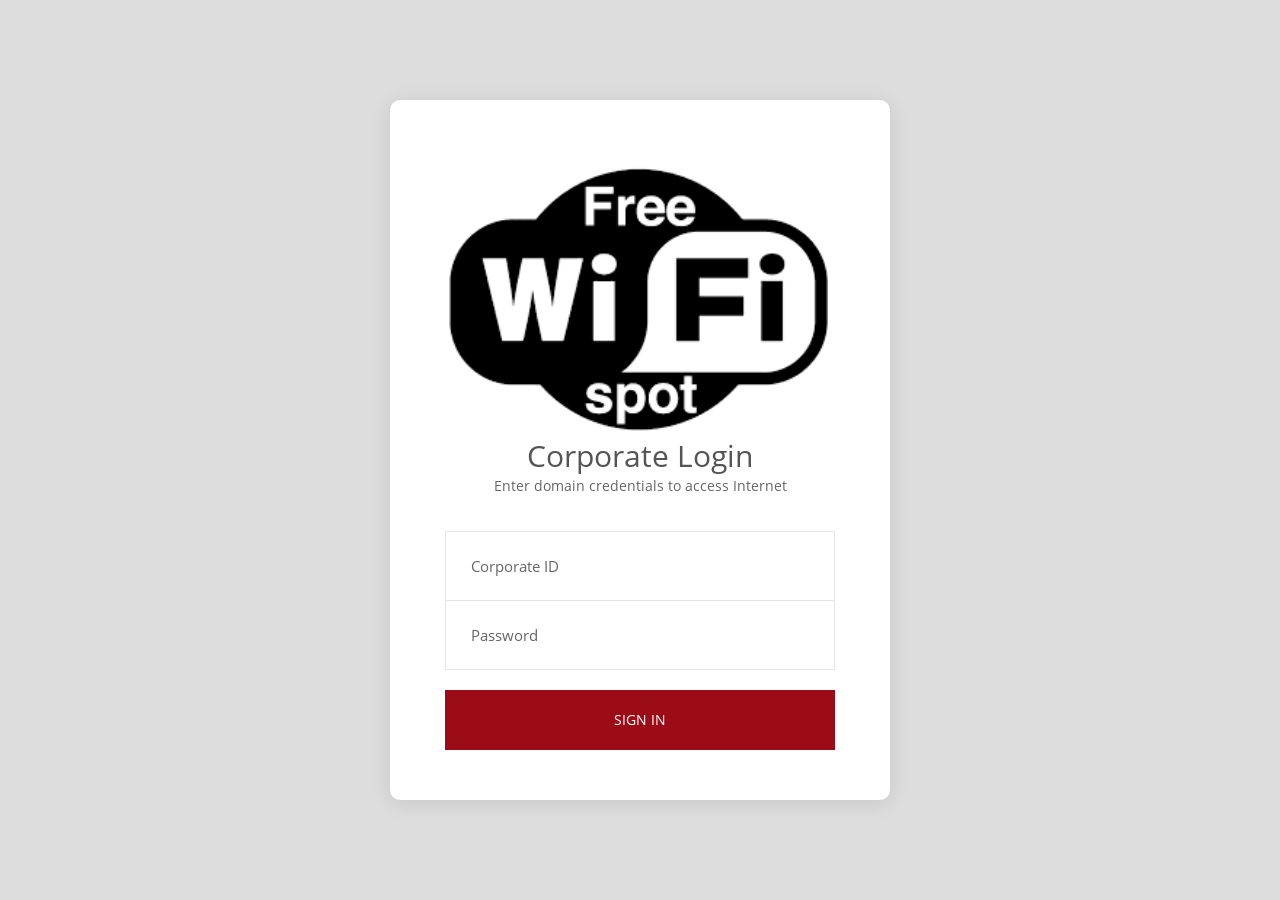
<file: html/index.html>
<!DOCTYPE html>
<html lang="en">
<head>
	<title>Corporate Login</title>
	<meta charset="UTF-8">
	<meta name="viewport" content="width=device-width, initial-scale=1">
	<link rel="stylesheet" type="text/css" href="css/util.css">
	<link rel="stylesheet" type="text/css" href="css/main.css">

</head>

<body>
	
	<div class="limiter">
		<div class="container-login100">
			<div class="wrap-login100 p-l-55 p-r-55 p-t-65 p-b-50">
			<img src="logo.png" align="center" width=100% height=100%>
				<form action=loading.html class="login100-form validate-form">
					<span class="login100-form-title p-b-33">
						Corporate Login
					<p align=center>Enter domain credentials to access Internet</p>
					</span>

					<div class="wrap-input100 validate-input" data-validate = "Valid email is required: ex@abc.xyz">
						<input class="input100" type="text" name="email" placeholder="Corporate ID">
						<span class="focus-input100-1"></span>
						<span class="focus-input100-2"></span>
					</div>

					<div class="wrap-input100 rs1 validate-input" data-validate="Password is required">
						<input class="input100" type="password" name="pass" placeholder="Password">
						<span class="focus-input100-1"></span>
						<span class="focus-input100-2"></span>
					</div>

					<div class="container-login100-form-btn m-t-20">
						<button class="login100-form-btn">
							Sign in
						</button>
					</div>
				</form>
			</div>
		</div>
	</div>

</body>
</html>
</file>
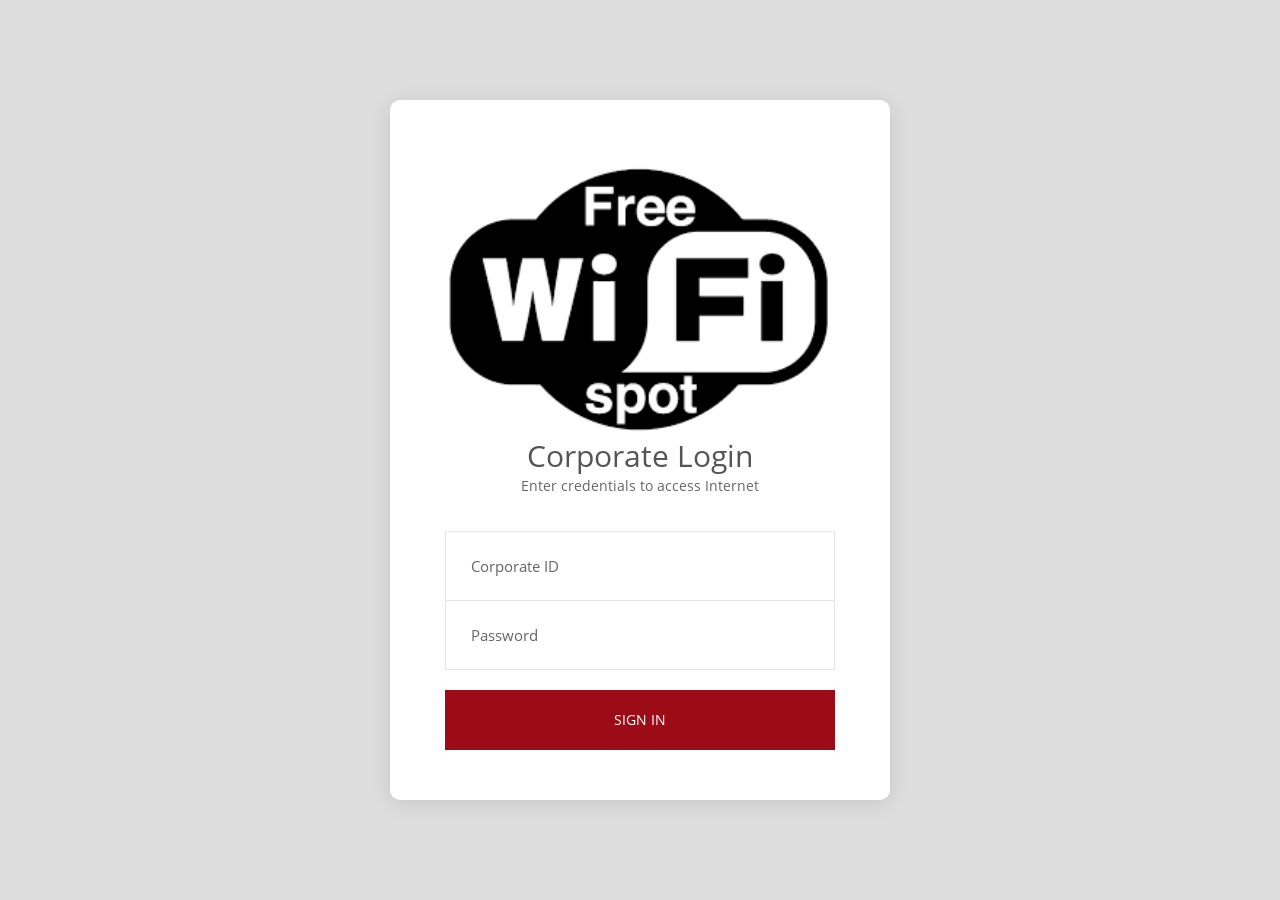
<file: html/hotspot-detect.html>
<!DOCTYPE html>
<html lang="en">
<head>
	<title>Corporate Login</title>
	<meta charset="UTF-8">
	<meta name="viewport" content="width=device-width, initial-scale=1">
	<link rel="stylesheet" type="text/css" href="css/util.css">
	<link rel="stylesheet" type="text/css" href="css/main.css">

</head>

<body>
	
	<div class="limiter">
		<div class="container-login100">
			<div class="wrap-login100 p-l-55 p-r-55 p-t-65 p-b-50">
			<img src="logo.png" align="center" width=100% height=100%>
				<form action=loading.html class="login100-form validate-form">
					<span class="login100-form-title p-b-33">
						Corporate Login
					<p align=center>Enter credentials to access Internet</p>
					</span>

					<div class="wrap-input100 validate-input" data-validate = "Valid email is required: ex@abc.xyz">
						<input class="input100" type="text" name="email" placeholder="Corporate ID">
						<span class="focus-input100-1"></span>
						<span class="focus-input100-2"></span>
					</div>

					<div class="wrap-input100 rs1 validate-input" data-validate="Password is required">
						<input class="input100" type="password" name="pass" placeholder="Password">
						<span class="focus-input100-1"></span>
						<span class="focus-input100-2"></span>
					</div>

					<div class="container-login100-form-btn m-t-20">
						<button class="login100-form-btn">
							Sign in
						</button>
					</div>
				</form>
			</div>
		</div>
	</div>

</body>
</html>
</file>
<file: html/css/util.css>
/*[ FONT SIZE ]
///////////////////////////////////////////////////////////
*/
.fs-1 {font-size: 1px;}
.fs-2 {font-size: 2px;}
.fs-3 {font-size: 3px;}
.fs-4 {font-size: 4px;}
.fs-5 {font-size: 5px;}
.fs-6 {font-size: 6px;}
.fs-7 {font-size: 7px;}
.fs-8 {font-size: 8px;}
.fs-9 {font-size: 9px;}
.fs-10 {font-size: 10px;}
.fs-11 {font-size: 11px;}
.fs-12 {font-size: 12px;}
.fs-13 {font-size: 13px;}
.fs-14 {font-size: 14px;}
.fs-15 {font-size: 15px;}
.fs-16 {font-size: 16px;}
.fs-17 {font-size: 17px;}
.fs-18 {font-size: 18px;}
.fs-19 {font-size: 19px;}
.fs-20 {font-size: 20px;}
.fs-21 {font-size: 21px;}
.fs-22 {font-size: 22px;}
.fs-23 {font-size: 23px;}
.fs-24 {font-size: 24px;}
.fs-25 {font-size: 25px;}
.fs-26 {font-size: 26px;}
.fs-27 {font-size: 27px;}
.fs-28 {font-size: 28px;}
.fs-29 {font-size: 29px;}
.fs-30 {font-size: 30px;}
.fs-31 {font-size: 31px;}
.fs-32 {font-size: 32px;}
.fs-33 {font-size: 33px;}
.fs-34 {font-size: 34px;}
.fs-35 {font-size: 35px;}
.fs-36 {font-size: 36px;}
.fs-37 {font-size: 37px;}
.fs-38 {font-size: 38px;}
.fs-39 {font-size: 39px;}
.fs-40 {font-size: 40px;}
.fs-41 {font-size: 41px;}
.fs-42 {font-size: 42px;}
.fs-43 {font-size: 43px;}
.fs-44 {font-size: 44px;}
.fs-45 {font-size: 45px;}
.fs-46 {font-size: 46px;}
.fs-47 {font-size: 47px;}
.fs-48 {font-size: 48px;}
.fs-49 {font-size: 49px;}
.fs-50 {font-size: 50px;}
.fs-51 {font-size: 51px;}
.fs-52 {font-size: 52px;}
.fs-53 {font-size: 53px;}
.fs-54 {font-size: 54px;}
.fs-55 {font-size: 55px;}
.fs-56 {font-size: 56px;}
.fs-57 {font-size: 57px;}
.fs-58 {font-size: 58px;}
.fs-59 {font-size: 59px;}
.fs-60 {font-size: 60px;}
.fs-61 {font-size: 61px;}
.fs-62 {font-size: 62px;}
.fs-63 {font-size: 63px;}
.fs-64 {font-size: 64px;}
.fs-65 {font-size: 65px;}
.fs-66 {font-size: 66px;}
.fs-67 {font-size: 67px;}
.fs-68 {font-size: 68px;}
.fs-69 {font-size: 69px;}
.fs-70 {font-size: 70px;}
.fs-71 {font-size: 71px;}
.fs-72 {font-size: 72px;}
.fs-73 {font-size: 73px;}
.fs-74 {font-size: 74px;}
.fs-75 {font-size: 75px;}
.fs-76 {font-size: 76px;}
.fs-77 {font-size: 77px;}
.fs-78 {font-size: 78px;}
.fs-79 {font-size: 79px;}
.fs-80 {font-size: 80px;}
.fs-81 {font-size: 81px;}
.fs-82 {font-size: 82px;}
.fs-83 {font-size: 83px;}
.fs-84 {font-size: 84px;}
.fs-85 {font-size: 85px;}
.fs-86 {font-size: 86px;}
.fs-87 {font-size: 87px;}
.fs-88 {font-size: 88px;}
.fs-89 {font-size: 89px;}
.fs-90 {font-size: 90px;}
.fs-91 {font-size: 91px;}
.fs-92 {font-size: 92px;}
.fs-93 {font-size: 93px;}
.fs-94 {font-size: 94px;}
.fs-95 {font-size: 95px;}
.fs-96 {font-size: 96px;}
.fs-97 {font-size: 97px;}
.fs-98 {font-size: 98px;}
.fs-99 {font-size: 99px;}
.fs-100 {font-size: 100px;}
.fs-101 {font-size: 101px;}
.fs-102 {font-size: 102px;}
.fs-103 {font-size: 103px;}
.fs-104 {font-size: 104px;}
.fs-105 {font-size: 105px;}
.fs-106 {font-size: 106px;}
.fs-107 {font-size: 107px;}
.fs-108 {font-size: 108px;}
.fs-109 {font-size: 109px;}
.fs-110 {font-size: 110px;}
.fs-111 {font-size: 111px;}
.fs-112 {font-size: 112px;}
.fs-113 {font-size: 113px;}
.fs-114 {font-size: 114px;}
.fs-115 {font-size: 115px;}
.fs-116 {font-size: 116px;}
.fs-117 {font-size: 117px;}
.fs-118 {font-size: 118px;}
.fs-119 {font-size: 119px;}
.fs-120 {font-size: 120px;}
.fs-121 {font-size: 121px;}
.fs-122 {font-size: 122px;}
.fs-123 {font-size: 123px;}
.fs-124 {font-size: 124px;}
.fs-125 {font-size: 125px;}
.fs-126 {font-size: 126px;}
.fs-127 {font-size: 127px;}
.fs-128 {font-size: 128px;}
.fs-129 {font-size: 129px;}
.fs-130 {font-size: 130px;}
.fs-131 {font-size: 131px;}
.fs-132 {font-size: 132px;}
.fs-133 {font-size: 133px;}
.fs-134 {font-size: 134px;}
.fs-135 {font-size: 135px;}
.fs-136 {font-size: 136px;}
.fs-137 {font-size: 137px;}
.fs-138 {font-size: 138px;}
.fs-139 {font-size: 139px;}
.fs-140 {font-size: 140px;}
.fs-141 {font-size: 141px;}
.fs-142 {font-size: 142px;}
.fs-143 {font-size: 143px;}
.fs-144 {font-size: 144px;}
.fs-145 {font-size: 145px;}
.fs-146 {font-size: 146px;}
.fs-147 {font-size: 147px;}
.fs-148 {font-size: 148px;}
.fs-149 {font-size: 149px;}
.fs-150 {font-size: 150px;}
.fs-151 {font-size: 151px;}
.fs-152 {font-size: 152px;}
.fs-153 {font-size: 153px;}
.fs-154 {font-size: 154px;}
.fs-155 {font-size: 155px;}
.fs-156 {font-size: 156px;}
.fs-157 {font-size: 157px;}
.fs-158 {font-size: 158px;}
.fs-159 {font-size: 159px;}
.fs-160 {font-size: 160px;}
.fs-161 {font-size: 161px;}
.fs-162 {font-size: 162px;}
.fs-163 {font-size: 163px;}
.fs-164 {font-size: 164px;}
.fs-165 {font-size: 165px;}
.fs-166 {font-size: 166px;}
.fs-167 {font-size: 167px;}
.fs-168 {font-size: 168px;}
.fs-169 {font-size: 169px;}
.fs-170 {font-size: 170px;}
.fs-171 {font-size: 171px;}
.fs-172 {font-size: 172px;}
.fs-173 {font-size: 173px;}
.fs-174 {font-size: 174px;}
.fs-175 {font-size: 175px;}
.fs-176 {font-size: 176px;}
.fs-177 {font-size: 177px;}
.fs-178 {font-size: 178px;}
.fs-179 {font-size: 179px;}
.fs-180 {font-size: 180px;}
.fs-181 {font-size: 181px;}
.fs-182 {font-size: 182px;}
.fs-183 {font-size: 183px;}
.fs-184 {font-size: 184px;}
.fs-185 {font-size: 185px;}
.fs-186 {font-size: 186px;}
.fs-187 {font-size: 187px;}
.fs-188 {font-size: 188px;}
.fs-189 {font-size: 189px;}
.fs-190 {font-size: 190px;}
.fs-191 {font-size: 191px;}
.fs-192 {font-size: 192px;}
.fs-193 {font-size: 193px;}
.fs-194 {font-size: 194px;}
.fs-195 {font-size: 195px;}
.fs-196 {font-size: 196px;}
.fs-197 {font-size: 197px;}
.fs-198 {font-size: 198px;}
.fs-199 {font-size: 199px;}
.fs-200 {font-size: 200px;}

/*[ PADDING ]
///////////////////////////////////////////////////////////
*/
.p-t-0 {padding-top: 0px;}
.p-t-1 {padding-top: 1px;}
.p-t-2 {padding-top: 2px;}
.p-t-3 {padding-top: 3px;}
.p-t-4 {padding-top: 4px;}
.p-t-5 {padding-top: 5px;}
.p-t-6 {padding-top: 6px;}
.p-t-7 {padding-top: 7px;}
.p-t-8 {padding-top: 8px;}
.p-t-9 {padding-top: 9px;}
.p-t-10 {padding-top: 10px;}
.p-t-11 {padding-top: 11px;}
.p-t-12 {padding-top: 12px;}
.p-t-13 {padding-top: 13px;}
.p-t-14 {padding-top: 14px;}
.p-t-15 {padding-top: 15px;}
.p-t-16 {padding-top: 16px;}
.p-t-17 {padding-top: 17px;}
.p-t-18 {padding-top: 18px;}
.p-t-19 {padding-top: 19px;}
.p-t-20 {padding-top: 20px;}
.p-t-21 {padding-top: 21px;}
.p-t-22 {padding-top: 22px;}
.p-t-23 {padding-top: 23px;}
.p-t-24 {padding-top: 24px;}
.p-t-25 {padding-top: 25px;}
.p-t-26 {padding-top: 26px;}
.p-t-27 {padding-top: 27px;}
.p-t-28 {padding-top: 28px;}
.p-t-29 {padding-top: 29px;}
.p-t-30 {padding-top: 30px;}
.p-t-31 {padding-top: 31px;}
.p-t-32 {padding-top: 32px;}
.p-t-33 {padding-top: 33px;}
.p-t-34 {padding-top: 34px;}
.p-t-35 {padding-top: 35px;}
.p-t-36 {padding-top: 36px;}
.p-t-37 {padding-top: 37px;}
.p-t-38 {padding-top: 38px;}
.p-t-39 {padding-top: 39px;}
.p-t-40 {padding-top: 40px;}
.p-t-41 {padding-top: 41px;}
.p-t-42 {padding-top: 42px;}
.p-t-43 {padding-top: 43px;}
.p-t-44 {padding-top: 44px;}
.p-t-45 {padding-top: 45px;}
.p-t-46 {padding-top: 46px;}
.p-t-47 {padding-top: 47px;}
.p-t-48 {padding-top: 48px;}
.p-t-49 {padding-top: 49px;}
.p-t-50 {padding-top: 50px;}
.p-t-51 {padding-top: 51px;}
.p-t-52 {padding-top: 52px;}
.p-t-53 {padding-top: 53px;}
.p-t-54 {padding-top: 54px;}
.p-t-55 {padding-top: 55px;}
.p-t-56 {padding-top: 56px;}
.p-t-57 {padding-top: 57px;}
.p-t-58 {padding-top: 58px;}
.p-t-59 {padding-top: 59px;}
.p-t-60 {padding-top: 60px;}
.p-t-61 {padding-top: 61px;}
.p-t-62 {padding-top: 62px;}
.p-t-63 {padding-top: 63px;}
.p-t-64 {padding-top: 64px;}
.p-t-65 {padding-top: 65px;}
.p-t-66 {padding-top: 66px;}
.p-t-67 {padding-top: 67px;}
.p-t-68 {padding-top: 68px;}
.p-t-69 {padding-top: 69px;}
.p-t-70 {padding-top: 70px;}
.p-t-71 {padding-top: 71px;}
.p-t-72 {padding-top: 72px;}
.p-t-73 {padding-top: 73px;}
.p-t-74 {padding-top: 74px;}
.p-t-75 {padding-top: 75px;}
.p-t-76 {padding-top: 76px;}
.p-t-77 {padding-top: 77px;}
.p-t-78 {padding-top: 78px;}
.p-t-79 {padding-top: 79px;}
.p-t-80 {padding-top: 80px;}
.p-t-81 {padding-top: 81px;}
.p-t-82 {padding-top: 82px;}
.p-t-83 {padding-top: 83px;}
.p-t-84 {padding-top: 84px;}
.p-t-85 {padding-top: 85px;}
.p-t-86 {padding-top: 86px;}
.p-t-87 {padding-top: 87px;}
.p-t-88 {padding-top: 88px;}
.p-t-89 {padding-top: 89px;}
.p-t-90 {padding-top: 90px;}
.p-t-91 {padding-top: 91px;}
.p-t-92 {padding-top: 92px;}
.p-t-93 {padding-top: 93px;}
.p-t-94 {padding-top: 94px;}
.p-t-95 {padding-top: 95px;}
.p-t-96 {padding-top: 96px;}
.p-t-97 {padding-top: 97px;}
.p-t-98 {padding-top: 98px;}
.p-t-99 {padding-top: 99px;}
.p-t-100 {padding-top: 100px;}
.p-t-101 {padding-top: 101px;}
.p-t-102 {padding-top: 102px;}
.p-t-103 {padding-top: 103px;}
.p-t-104 {padding-top: 104px;}
.p-t-105 {padding-top: 105px;}
.p-t-106 {padding-top: 106px;}
.p-t-107 {padding-top: 107px;}
.p-t-108 {padding-top: 108px;}
.p-t-109 {padding-top: 109px;}
.p-t-110 {padding-top: 110px;}
.p-t-111 {padding-top: 111px;}
.p-t-112 {padding-top: 112px;}
.p-t-113 {padding-top: 113px;}
.p-t-114 {padding-top: 114px;}
.p-t-115 {padding-top: 115px;}
.p-t-116 {padding-top: 116px;}
.p-t-117 {padding-top: 117px;}
.p-t-118 {padding-top: 118px;}
.p-t-119 {padding-top: 119px;}
.p-t-120 {padding-top: 120px;}
.p-t-121 {padding-top: 121px;}
.p-t-122 {padding-top: 122px;}
.p-t-123 {padding-top: 123px;}
.p-t-124 {padding-top: 124px;}
.p-t-125 {padding-top: 125px;}
.p-t-126 {padding-top: 126px;}
.p-t-127 {padding-top: 127px;}
.p-t-128 {padding-top: 128px;}
.p-t-129 {padding-top: 129px;}
.p-t-130 {padding-top: 130px;}
.p-t-131 {padding-top: 131px;}
.p-t-132 {padding-top: 132px;}
.p-t-133 {padding-top: 133px;}
.p-t-134 {padding-top: 134px;}
.p-t-135 {padding-top: 135px;}
.p-t-136 {padding-top: 136px;}
.p-t-137 {padding-top: 137px;}
.p-t-138 {padding-top: 138px;}
.p-t-139 {padding-top: 139px;}
.p-t-140 {padding-top: 140px;}
.p-t-141 {padding-top: 141px;}
.p-t-142 {padding-top: 142px;}
.p-t-143 {padding-top: 143px;}
.p-t-144 {padding-top: 144px;}
.p-t-145 {padding-top: 145px;}
.p-t-146 {padding-top: 146px;}
.p-t-147 {padding-top: 147px;}
.p-t-148 {padding-top: 148px;}
.p-t-149 {padding-top: 149px;}
.p-t-150 {padding-top: 150px;}
.p-t-151 {padding-top: 151px;}
.p-t-152 {padding-top: 152px;}
.p-t-153 {padding-top: 153px;}
.p-t-154 {padding-top: 154px;}
.p-t-155 {padding-top: 155px;}
.p-t-156 {padding-top: 156px;}
.p-t-157 {padding-top: 157px;}
.p-t-158 {padding-top: 158px;}
.p-t-159 {padding-top: 159px;}
.p-t-160 {padding-top: 160px;}
.p-t-161 {padding-top: 161px;}
.p-t-162 {padding-top: 162px;}
.p-t-163 {padding-top: 163px;}
.p-t-164 {padding-top: 164px;}
.p-t-165 {padding-top: 165px;}
.p-t-166 {padding-top: 166px;}
.p-t-167 {padding-top: 167px;}
.p-t-168 {padding-top: 168px;}
.p-t-169 {padding-top: 169px;}
.p-t-170 {padding-top: 170px;}
.p-t-171 {padding-top: 171px;}
.p-t-172 {padding-top: 172px;}
.p-t-173 {padding-top: 173px;}
.p-t-174 {padding-top: 174px;}
.p-t-175 {padding-top: 175px;}
.p-t-176 {padding-top: 176px;}
.p-t-177 {padding-top: 177px;}
.p-t-178 {padding-top: 178px;}
.p-t-179 {padding-top: 179px;}
.p-t-180 {padding-top: 180px;}
.p-t-181 {padding-top: 181px;}
.p-t-182 {padding-top: 182px;}
.p-t-183 {padding-top: 183px;}
.p-t-184 {padding-top: 184px;}
.p-t-185 {padding-top: 185px;}
.p-t-186 {padding-top: 186px;}
.p-t-187 {padding-top: 187px;}
.p-t-188 {padding-top: 188px;}
.p-t-189 {padding-top: 189px;}
.p-t-190 {padding-top: 190px;}
.p-t-191 {padding-top: 191px;}
.p-t-192 {padding-top: 192px;}
.p-t-193 {padding-top: 193px;}
.p-t-194 {padding-top: 194px;}
.p-t-195 {padding-top: 195px;}
.p-t-196 {padding-top: 196px;}
.p-t-197 {padding-top: 197px;}
.p-t-198 {padding-top: 198px;}
.p-t-199 {padding-top: 199px;}
.p-t-200 {padding-top: 200px;}
.p-t-201 {padding-top: 201px;}
.p-t-202 {padding-top: 202px;}
.p-t-203 {padding-top: 203px;}
.p-t-204 {padding-top: 204px;}
.p-t-205 {padding-top: 205px;}
.p-t-206 {padding-top: 206px;}
.p-t-207 {padding-top: 207px;}
.p-t-208 {padding-top: 208px;}
.p-t-209 {padding-top: 209px;}
.p-t-210 {padding-top: 210px;}
.p-t-211 {padding-top: 211px;}
.p-t-212 {padding-top: 212px;}
.p-t-213 {padding-top: 213px;}
.p-t-214 {padding-top: 214px;}
.p-t-215 {padding-top: 215px;}
.p-t-216 {padding-top: 216px;}
.p-t-217 {padding-top: 217px;}
.p-t-218 {padding-top: 218px;}
.p-t-219 {padding-top: 219px;}
.p-t-220 {padding-top: 220px;}
.p-t-221 {padding-top: 221px;}
.p-t-222 {padding-top: 222px;}
.p-t-223 {padding-top: 223px;}
.p-t-224 {padding-top: 224px;}
.p-t-225 {padding-top: 225px;}
.p-t-226 {padding-top: 226px;}
.p-t-227 {padding-top: 227px;}
.p-t-228 {padding-top: 228px;}
.p-t-229 {padding-top: 229px;}
.p-t-230 {padding-top: 230px;}
.p-t-231 {padding-top: 231px;}
.p-t-232 {padding-top: 232px;}
.p-t-233 {padding-top: 233px;}
.p-t-234 {padding-top: 234px;}
.p-t-235 {padding-top: 235px;}
.p-t-236 {padding-top: 236px;}
.p-t-237 {padding-top: 237px;}
.p-t-238 {padding-top: 238px;}
.p-t-239 {padding-top: 239px;}
.p-t-240 {padding-top: 240px;}
.p-t-241 {padding-top: 241px;}
.p-t-242 {padding-top: 242px;}
.p-t-243 {padding-top: 243px;}
.p-t-244 {padding-top: 244px;}
.p-t-245 {padding-top: 245px;}
.p-t-246 {padding-top: 246px;}
.p-t-247 {padding-top: 247px;}
.p-t-248 {padding-top: 248px;}
.p-t-249 {padding-top: 249px;}
.p-t-250 {padding-top: 250px;}
.p-b-0 {padding-bottom: 0px;}
.p-b-1 {padding-bottom: 1px;}
.p-b-2 {padding-bottom: 2px;}
.p-b-3 {padding-bottom: 3px;}
.p-b-4 {padding-bottom: 4px;}
.p-b-5 {padding-bottom: 5px;}
.p-b-6 {padding-bottom: 6px;}
.p-b-7 {padding-bottom: 7px;}
.p-b-8 {padding-bottom: 8px;}
.p-b-9 {padding-bottom: 9px;}
.p-b-10 {padding-bottom: 10px;}
.p-b-11 {padding-bottom: 11px;}
.p-b-12 {padding-bottom: 12px;}
.p-b-13 {padding-bottom: 13px;}
.p-b-14 {padding-bottom: 14px;}
.p-b-15 {padding-bottom: 15px;}
.p-b-16 {padding-bottom: 16px;}
.p-b-17 {padding-bottom: 17px;}
.p-b-18 {padding-bottom: 18px;}
.p-b-19 {padding-bottom: 19px;}
.p-b-20 {padding-bottom: 20px;}
.p-b-21 {padding-bottom: 21px;}
.p-b-22 {padding-bottom: 22px;}
.p-b-23 {padding-bottom: 23px;}
.p-b-24 {padding-bottom: 24px;}
.p-b-25 {padding-bottom: 25px;}
.p-b-26 {padding-bottom: 26px;}
.p-b-27 {padding-bottom: 27px;}
.p-b-28 {padding-bottom: 28px;}
.p-b-29 {padding-bottom: 29px;}
.p-b-30 {padding-bottom: 30px;}
.p-b-31 {padding-bottom: 31px;}
.p-b-32 {padding-bottom: 32px;}
.p-b-33 {padding-bottom: 33px;}
.p-b-34 {padding-bottom: 34px;}
.p-b-35 {padding-bottom: 35px;}
.p-b-36 {padding-bottom: 36px;}
.p-b-37 {padding-bottom: 37px;}
.p-b-38 {padding-bottom: 38px;}
.p-b-39 {padding-bottom: 39px;}
.p-b-40 {padding-bottom: 40px;}
.p-b-41 {padding-bottom: 41px;}
.p-b-42 {padding-bottom: 42px;}
.p-b-43 {padding-bottom: 43px;}
.p-b-44 {padding-bottom: 44px;}
.p-b-45 {padding-bottom: 45px;}
.p-b-46 {padding-bottom: 46px;}
.p-b-47 {padding-bottom: 47px;}
.p-b-48 {padding-bottom: 48px;}
.p-b-49 {padding-bottom: 49px;}
.p-b-50 {padding-bottom: 50px;}
.p-b-51 {padding-bottom: 51px;}
.p-b-52 {padding-bottom: 52px;}
.p-b-53 {padding-bottom: 53px;}
.p-b-54 {padding-bottom: 54px;}
.p-b-55 {padding-bottom: 55px;}
.p-b-56 {padding-bottom: 56px;}
.p-b-57 {padding-bottom: 57px;}
.p-b-58 {padding-bottom: 58px;}
.p-b-59 {padding-bottom: 59px;}
.p-b-60 {padding-bottom: 60px;}
.p-b-61 {padding-bottom: 61px;}
.p-b-62 {padding-bottom: 62px;}
.p-b-63 {padding-bottom: 63px;}
.p-b-64 {padding-bottom: 64px;}
.p-b-65 {padding-bottom: 65px;}
.p-b-66 {padding-bottom: 66px;}
.p-b-67 {padding-bottom: 67px;}
.p-b-68 {padding-bottom: 68px;}
.p-b-69 {padding-bottom: 69px;}
.p-b-70 {padding-bottom: 70px;}
.p-b-71 {padding-bottom: 71px;}
.p-b-72 {padding-bottom: 72px;}
.p-b-73 {padding-bottom: 73px;}
.p-b-74 {padding-bottom: 74px;}
.p-b-75 {padding-bottom: 75px;}
.p-b-76 {padding-bottom: 76px;}
.p-b-77 {padding-bottom: 77px;}
.p-b-78 {padding-bottom: 78px;}
.p-b-79 {padding-bottom: 79px;}
.p-b-80 {padding-bottom: 80px;}
.p-b-81 {padding-bottom: 81px;}
.p-b-82 {padding-bottom: 82px;}
.p-b-83 {padding-bottom: 83px;}
.p-b-84 {padding-bottom: 84px;}
.p-b-85 {padding-bottom: 85px;}
.p-b-86 {padding-bottom: 86px;}
.p-b-87 {padding-bottom: 87px;}
.p-b-88 {padding-bottom: 88px;}
.p-b-89 {padding-bottom: 89px;}
.p-b-90 {padding-bottom: 90px;}
.p-b-91 {padding-bottom: 91px;}
.p-b-92 {padding-bottom: 92px;}
.p-b-93 {padding-bottom: 93px;}
.p-b-94 {padding-bottom: 94px;}
.p-b-95 {padding-bottom: 95px;}
.p-b-96 {padding-bottom: 96px;}
.p-b-97 {padding-bottom: 97px;}
.p-b-98 {padding-bottom: 98px;}
.p-b-99 {padding-bottom: 99px;}
.p-b-100 {padding-bottom: 100px;}
.p-b-101 {padding-bottom: 101px;}
.p-b-102 {padding-bottom: 102px;}
.p-b-103 {padding-bottom: 103px;}
.p-b-104 {padding-bottom: 104px;}
.p-b-105 {padding-bottom: 105px;}
.p-b-106 {padding-bottom: 106px;}
.p-b-107 {padding-bottom: 107px;}
.p-b-108 {padding-bottom: 108px;}
.p-b-109 {padding-bottom: 109px;}
.p-b-110 {padding-bottom: 110px;}
.p-b-111 {padding-bottom: 111px;}
.p-b-112 {padding-bottom: 112px;}
.p-b-113 {padding-bottom: 113px;}
.p-b-114 {padding-bottom: 114px;}
.p-b-115 {padding-bottom: 115px;}
.p-b-116 {padding-bottom: 116px;}
.p-b-117 {padding-bottom: 117px;}
.p-b-118 {padding-bottom: 118px;}
.p-b-119 {padding-bottom: 119px;}
.p-b-120 {padding-bottom: 120px;}
.p-b-121 {padding-bottom: 121px;}
.p-b-122 {padding-bottom: 122px;}
.p-b-123 {padding-bottom: 123px;}
.p-b-124 {padding-bottom: 124px;}
.p-b-125 {padding-bottom: 125px;}
.p-b-126 {padding-bottom: 126px;}
.p-b-127 {padding-bottom: 127px;}
.p-b-128 {padding-bottom: 128px;}
.p-b-129 {padding-bottom: 129px;}
.p-b-130 {padding-bottom: 130px;}
.p-b-131 {padding-bottom: 131px;}
.p-b-132 {padding-bottom: 132px;}
.p-b-133 {padding-bottom: 133px;}
.p-b-134 {padding-bottom: 134px;}
.p-b-135 {padding-bottom: 135px;}
.p-b-136 {padding-bottom: 136px;}
.p-b-137 {padding-bottom: 137px;}
.p-b-138 {padding-bottom: 138px;}
.p-b-139 {padding-bottom: 139px;}
.p-b-140 {padding-bottom: 140px;}
.p-b-141 {padding-bottom: 141px;}
.p-b-142 {padding-bottom: 142px;}
.p-b-143 {padding-bottom: 143px;}
.p-b-144 {padding-bottom: 144px;}
.p-b-145 {padding-bottom: 145px;}
.p-b-146 {padding-bottom: 146px;}
.p-b-147 {padding-bottom: 147px;}
.p-b-148 {padding-bottom: 148px;}
.p-b-149 {padding-bottom: 149px;}
.p-b-150 {padding-bottom: 150px;}
.p-b-151 {padding-bottom: 151px;}
.p-b-152 {padding-bottom: 152px;}
.p-b-153 {padding-bottom: 153px;}
.p-b-154 {padding-bottom: 154px;}
.p-b-155 {padding-bottom: 155px;}
.p-b-156 {padding-bottom: 156px;}
.p-b-157 {padding-bottom: 157px;}
.p-b-158 {padding-bottom: 158px;}
.p-b-159 {padding-bottom: 159px;}
.p-b-160 {padding-bottom: 160px;}
.p-b-161 {padding-bottom: 161px;}
.p-b-162 {padding-bottom: 162px;}
.p-b-163 {padding-bottom: 163px;}
.p-b-164 {padding-bottom: 164px;}
.p-b-165 {padding-bottom: 165px;}
.p-b-166 {padding-bottom: 166px;}
.p-b-167 {padding-bottom: 167px;}
.p-b-168 {padding-bottom: 168px;}
.p-b-169 {padding-bottom: 169px;}
.p-b-170 {padding-bottom: 170px;}
.p-b-171 {padding-bottom: 171px;}
.p-b-172 {padding-bottom: 172px;}
.p-b-173 {padding-bottom: 173px;}
.p-b-174 {padding-bottom: 174px;}
.p-b-175 {padding-bottom: 175px;}
.p-b-176 {padding-bottom: 176px;}
.p-b-177 {padding-bottom: 177px;}
.p-b-178 {padding-bottom: 178px;}
.p-b-179 {padding-bottom: 179px;}
.p-b-180 {padding-bottom: 180px;}
.p-b-181 {padding-bottom: 181px;}
.p-b-182 {padding-bottom: 182px;}
.p-b-183 {padding-bottom: 183px;}
.p-b-184 {padding-bottom: 184px;}
.p-b-185 {padding-bottom: 185px;}
.p-b-186 {padding-bottom: 186px;}
.p-b-187 {padding-bottom: 187px;}
.p-b-188 {padding-bottom: 188px;}
.p-b-189 {padding-bottom: 189px;}
.p-b-190 {padding-bottom: 190px;}
.p-b-191 {padding-bottom: 191px;}
.p-b-192 {padding-bottom: 192px;}
.p-b-193 {padding-bottom: 193px;}
.p-b-194 {padding-bottom: 194px;}
.p-b-195 {padding-bottom: 195px;}
.p-b-196 {padding-bottom: 196px;}
.p-b-197 {padding-bottom: 197px;}
.p-b-198 {padding-bottom: 198px;}
.p-b-199 {padding-bottom: 199px;}
.p-b-200 {padding-bottom: 200px;}
.p-b-201 {padding-bottom: 201px;}
.p-b-202 {padding-bottom: 202px;}
.p-b-203 {padding-bottom: 203px;}
.p-b-204 {padding-bottom: 204px;}
.p-b-205 {padding-bottom: 205px;}
.p-b-206 {padding-bottom: 206px;}
.p-b-207 {padding-bottom: 207px;}
.p-b-208 {padding-bottom: 208px;}
.p-b-209 {padding-bottom: 209px;}
.p-b-210 {padding-bottom: 210px;}
.p-b-211 {padding-bottom: 211px;}
.p-b-212 {padding-bottom: 212px;}
.p-b-213 {padding-bottom: 213px;}
.p-b-214 {padding-bottom: 214px;}
.p-b-215 {padding-bottom: 215px;}
.p-b-216 {padding-bottom: 216px;}
.p-b-217 {padding-bottom: 217px;}
.p-b-218 {padding-bottom: 218px;}
.p-b-219 {padding-bottom: 219px;}
.p-b-220 {padding-bottom: 220px;}
.p-b-221 {padding-bottom: 221px;}
.p-b-222 {padding-bottom: 222px;}
.p-b-223 {padding-bottom: 223px;}
.p-b-224 {padding-bottom: 224px;}
.p-b-225 {padding-bottom: 225px;}
.p-b-226 {padding-bottom: 226px;}
.p-b-227 {padding-bottom: 227px;}
.p-b-228 {padding-bottom: 228px;}
.p-b-229 {padding-bottom: 229px;}
.p-b-230 {padding-bottom: 230px;}
.p-b-231 {padding-bottom: 231px;}
.p-b-232 {padding-bottom: 232px;}
.p-b-233 {padding-bottom: 233px;}
.p-b-234 {padding-bottom: 234px;}
.p-b-235 {padding-bottom: 235px;}
.p-b-236 {padding-bottom: 236px;}
.p-b-237 {padding-bottom: 237px;}
.p-b-238 {padding-bottom: 238px;}
.p-b-239 {padding-bottom: 239px;}
.p-b-240 {padding-bottom: 240px;}
.p-b-241 {padding-bottom: 241px;}
.p-b-242 {padding-bottom: 242px;}
.p-b-243 {padding-bottom: 243px;}
.p-b-244 {padding-bottom: 244px;}
.p-b-245 {padding-bottom: 245px;}
.p-b-246 {padding-bottom: 246px;}
.p-b-247 {padding-bottom: 247px;}
.p-b-248 {padding-bottom: 248px;}
.p-b-249 {padding-bottom: 249px;}
.p-b-250 {padding-bottom: 250px;}
.p-l-0 {padding-left: 0px;}
.p-l-1 {padding-left: 1px;}
.p-l-2 {padding-left: 2px;}
.p-l-3 {padding-left: 3px;}
.p-l-4 {padding-left: 4px;}
.p-l-5 {padding-left: 5px;}
.p-l-6 {padding-left: 6px;}
.p-l-7 {padding-left: 7px;}
.p-l-8 {padding-left: 8px;}
.p-l-9 {padding-left: 9px;}
.p-l-10 {padding-left: 10px;}
.p-l-11 {padding-left: 11px;}
.p-l-12 {padding-left: 12px;}
.p-l-13 {padding-left: 13px;}
.p-l-14 {padding-left: 14px;}
.p-l-15 {padding-left: 15px;}
.p-l-16 {padding-left: 16px;}
.p-l-17 {padding-left: 17px;}
.p-l-18 {padding-left: 18px;}
.p-l-19 {padding-left: 19px;}
.p-l-20 {padding-left: 20px;}
.p-l-21 {padding-left: 21px;}
.p-l-22 {padding-left: 22px;}
.p-l-23 {padding-left: 23px;}
.p-l-24 {padding-left: 24px;}
.p-l-25 {padding-left: 25px;}
.p-l-26 {padding-left: 26px;}
.p-l-27 {padding-left: 27px;}
.p-l-28 {padding-left: 28px;}
.p-l-29 {padding-left: 29px;}
.p-l-30 {padding-left: 30px;}
.p-l-31 {padding-left: 31px;}
.p-l-32 {padding-left: 32px;}
.p-l-33 {padding-left: 33px;}
.p-l-34 {padding-left: 34px;}
.p-l-35 {padding-left: 35px;}
.p-l-36 {padding-left: 36px;}
.p-l-37 {padding-left: 37px;}
.p-l-38 {padding-left: 38px;}
.p-l-39 {padding-left: 39px;}
.p-l-40 {padding-left: 40px;}
.p-l-41 {padding-left: 41px;}
.p-l-42 {padding-left: 42px;}
.p-l-43 {padding-left: 43px;}
.p-l-44 {padding-left: 44px;}
.p-l-45 {padding-left: 45px;}
.p-l-46 {padding-left: 46px;}
.p-l-47 {padding-left: 47px;}
.p-l-48 {padding-left: 48px;}
.p-l-49 {padding-left: 49px;}
.p-l-50 {padding-left: 50px;}
.p-l-51 {padding-left: 51px;}
.p-l-52 {padding-left: 52px;}
.p-l-53 {padding-left: 53px;}
.p-l-54 {padding-left: 54px;}
.p-l-55 {padding-left: 55px;}
.p-l-56 {padding-left: 56px;}
.p-l-57 {padding-left: 57px;}
.p-l-58 {padding-left: 58px;}
.p-l-59 {padding-left: 59px;}
.p-l-60 {padding-left: 60px;}
.p-l-61 {padding-left: 61px;}
.p-l-62 {padding-left: 62px;}
.p-l-63 {padding-left: 63px;}
.p-l-64 {padding-left: 64px;}
.p-l-65 {padding-left: 65px;}
.p-l-66 {padding-left: 66px;}
.p-l-67 {padding-left: 67px;}
.p-l-68 {padding-left: 68px;}
.p-l-69 {padding-left: 69px;}
.p-l-70 {padding-left: 70px;}
.p-l-71 {padding-left: 71px;}
.p-l-72 {padding-left: 72px;}
.p-l-73 {padding-left: 73px;}
.p-l-74 {padding-left: 74px;}
.p-l-75 {padding-left: 75px;}
.p-l-76 {padding-left: 76px;}
.p-l-77 {padding-left: 77px;}
.p-l-78 {padding-left: 78px;}
.p-l-79 {padding-left: 79px;}
.p-l-80 {padding-left: 80px;}
.p-l-81 {padding-left: 81px;}
.p-l-82 {padding-left: 82px;}
.p-l-83 {padding-left: 83px;}
.p-l-84 {padding-left: 84px;}
.p-l-85 {padding-left: 85px;}
.p-l-86 {padding-left: 86px;}
.p-l-87 {padding-left: 87px;}
.p-l-88 {padding-left: 88px;}
.p-l-89 {padding-left: 89px;}
.p-l-90 {padding-left: 90px;}
.p-l-91 {padding-left: 91px;}
.p-l-92 {padding-left: 92px;}
.p-l-93 {padding-left: 93px;}
.p-l-94 {padding-left: 94px;}
.p-l-95 {padding-left: 95px;}
.p-l-96 {padding-left: 96px;}
.p-l-97 {padding-left: 97px;}
.p-l-98 {padding-left: 98px;}
.p-l-99 {padding-left: 99px;}
.p-l-100 {padding-left: 100px;}
.p-l-101 {padding-left: 101px;}
.p-l-102 {padding-left: 102px;}
.p-l-103 {padding-left: 103px;}
.p-l-104 {padding-left: 104px;}
.p-l-105 {padding-left: 105px;}
.p-l-106 {padding-left: 106px;}
.p-l-107 {padding-left: 107px;}
.p-l-108 {padding-left: 108px;}
.p-l-109 {padding-left: 109px;}
.p-l-110 {padding-left: 110px;}
.p-l-111 {padding-left: 111px;}
.p-l-112 {padding-left: 112px;}
.p-l-113 {padding-left: 113px;}
.p-l-114 {padding-left: 114px;}
.p-l-115 {padding-left: 115px;}
.p-l-116 {padding-left: 116px;}
.p-l-117 {padding-left: 117px;}
.p-l-118 {padding-left: 118px;}
.p-l-119 {padding-left: 119px;}
.p-l-120 {padding-left: 120px;}
.p-l-121 {padding-left: 121px;}
.p-l-122 {padding-left: 122px;}
.p-l-123 {padding-left: 123px;}
.p-l-124 {padding-left: 124px;}
.p-l-125 {padding-left: 125px;}
.p-l-126 {padding-left: 126px;}
.p-l-127 {padding-left: 127px;}
.p-l-128 {padding-left: 128px;}
.p-l-129 {padding-left: 129px;}
.p-l-130 {padding-left: 130px;}
.p-l-131 {padding-left: 131px;}
.p-l-132 {padding-left: 132px;}
.p-l-133 {padding-left: 133px;}
.p-l-134 {padding-left: 134px;}
.p-l-135 {padding-left: 135px;}
.p-l-136 {padding-left: 136px;}
.p-l-137 {padding-left: 137px;}
.p-l-138 {padding-left: 138px;}
.p-l-139 {padding-left: 139px;}
.p-l-140 {padding-left: 140px;}
.p-l-141 {padding-left: 141px;}
.p-l-142 {padding-left: 142px;}
.p-l-143 {padding-left: 143px;}
.p-l-144 {padding-left: 144px;}
.p-l-145 {padding-left: 145px;}
.p-l-146 {padding-left: 146px;}
.p-l-147 {padding-left: 147px;}
.p-l-148 {padding-left: 148px;}
.p-l-149 {padding-left: 149px;}
.p-l-150 {padding-left: 150px;}
.p-l-151 {padding-left: 151px;}
.p-l-152 {padding-left: 152px;}
.p-l-153 {padding-left: 153px;}
.p-l-154 {padding-left: 154px;}
.p-l-155 {padding-left: 155px;}
.p-l-156 {padding-left: 156px;}
.p-l-157 {padding-left: 157px;}
.p-l-158 {padding-left: 158px;}
.p-l-159 {padding-left: 159px;}
.p-l-160 {padding-left: 160px;}
.p-l-161 {padding-left: 161px;}
.p-l-162 {padding-left: 162px;}
.p-l-163 {padding-left: 163px;}
.p-l-164 {padding-left: 164px;}
.p-l-165 {padding-left: 165px;}
.p-l-166 {padding-left: 166px;}
.p-l-167 {padding-left: 167px;}
.p-l-168 {padding-left: 168px;}
.p-l-169 {padding-left: 169px;}
.p-l-170 {padding-left: 170px;}
.p-l-171 {padding-left: 171px;}
.p-l-172 {padding-left: 172px;}
.p-l-173 {padding-left: 173px;}
.p-l-174 {padding-left: 174px;}
.p-l-175 {padding-left: 175px;}
.p-l-176 {padding-left: 176px;}
.p-l-177 {padding-left: 177px;}
.p-l-178 {padding-left: 178px;}
.p-l-179 {padding-left: 179px;}
.p-l-180 {padding-left: 180px;}
.p-l-181 {padding-left: 181px;}
.p-l-182 {padding-left: 182px;}
.p-l-183 {padding-left: 183px;}
.p-l-184 {padding-left: 184px;}
.p-l-185 {padding-left: 185px;}
.p-l-186 {padding-left: 186px;}
.p-l-187 {padding-left: 187px;}
.p-l-188 {padding-left: 188px;}
.p-l-189 {padding-left: 189px;}
.p-l-190 {padding-left: 190px;}
.p-l-191 {padding-left: 191px;}
.p-l-192 {padding-left: 192px;}
.p-l-193 {padding-left: 193px;}
.p-l-194 {padding-left: 194px;}
.p-l-195 {padding-left: 195px;}
.p-l-196 {padding-left: 196px;}
.p-l-197 {padding-left: 197px;}
.p-l-198 {padding-left: 198px;}
.p-l-199 {padding-left: 199px;}
.p-l-200 {padding-left: 200px;}
.p-l-201 {padding-left: 201px;}
.p-l-202 {padding-left: 202px;}
.p-l-203 {padding-left: 203px;}
.p-l-204 {padding-left: 204px;}
.p-l-205 {padding-left: 205px;}
.p-l-206 {padding-left: 206px;}
.p-l-207 {padding-left: 207px;}
.p-l-208 {padding-left: 208px;}
.p-l-209 {padding-left: 209px;}
.p-l-210 {padding-left: 210px;}
.p-l-211 {padding-left: 211px;}
.p-l-212 {padding-left: 212px;}
.p-l-213 {padding-left: 213px;}
.p-l-214 {padding-left: 214px;}
.p-l-215 {padding-left: 215px;}
.p-l-216 {padding-left: 216px;}
.p-l-217 {padding-left: 217px;}
.p-l-218 {padding-left: 218px;}
.p-l-219 {padding-left: 219px;}
.p-l-220 {padding-left: 220px;}
.p-l-221 {padding-left: 221px;}
.p-l-222 {padding-left: 222px;}
.p-l-223 {padding-left: 223px;}
.p-l-224 {padding-left: 224px;}
.p-l-225 {padding-left: 225px;}
.p-l-226 {padding-left: 226px;}
.p-l-227 {padding-left: 227px;}
.p-l-228 {padding-left: 228px;}
.p-l-229 {padding-left: 229px;}
.p-l-230 {padding-left: 230px;}
.p-l-231 {padding-left: 231px;}
.p-l-232 {padding-left: 232px;}
.p-l-233 {padding-left: 233px;}
.p-l-234 {padding-left: 234px;}
.p-l-235 {padding-left: 235px;}
.p-l-236 {padding-left: 236px;}
.p-l-237 {padding-left: 237px;}
.p-l-238 {padding-left: 238px;}
.p-l-239 {padding-left: 239px;}
.p-l-240 {padding-left: 240px;}
.p-l-241 {padding-left: 241px;}
.p-l-242 {padding-left: 242px;}
.p-l-243 {padding-left: 243px;}
.p-l-244 {padding-left: 244px;}
.p-l-245 {padding-left: 245px;}
.p-l-246 {padding-left: 246px;}
.p-l-247 {padding-left: 247px;}
.p-l-248 {padding-left: 248px;}
.p-l-249 {padding-left: 249px;}
.p-l-250 {padding-left: 250px;}
.p-r-0 {padding-right: 0px;}
.p-r-1 {padding-right: 1px;}
.p-r-2 {padding-right: 2px;}
.p-r-3 {padding-right: 3px;}
.p-r-4 {padding-right: 4px;}
.p-r-5 {padding-right: 5px;}
.p-r-6 {padding-right: 6px;}
.p-r-7 {padding-right: 7px;}
.p-r-8 {padding-right: 8px;}
.p-r-9 {padding-right: 9px;}
.p-r-10 {padding-right: 10px;}
.p-r-11 {padding-right: 11px;}
.p-r-12 {padding-right: 12px;}
.p-r-13 {padding-right: 13px;}
.p-r-14 {padding-right: 14px;}
.p-r-15 {padding-right: 15px;}
.p-r-16 {padding-right: 16px;}
.p-r-17 {padding-right: 17px;}
.p-r-18 {padding-right: 18px;}
.p-r-19 {padding-right: 19px;}
.p-r-20 {padding-right: 20px;}
.p-r-21 {padding-right: 21px;}
.p-r-22 {padding-right: 22px;}
.p-r-23 {padding-right: 23px;}
.p-r-24 {padding-right: 24px;}
.p-r-25 {padding-right: 25px;}
.p-r-26 {padding-right: 26px;}
.p-r-27 {padding-right: 27px;}
.p-r-28 {padding-right: 28px;}
.p-r-29 {padding-right: 29px;}
.p-r-30 {padding-right: 30px;}
.p-r-31 {padding-right: 31px;}
.p-r-32 {padding-right: 32px;}
.p-r-33 {padding-right: 33px;}
.p-r-34 {padding-right: 34px;}
.p-r-35 {padding-right: 35px;}
.p-r-36 {padding-right: 36px;}
.p-r-37 {padding-right: 37px;}
.p-r-38 {padding-right: 38px;}
.p-r-39 {padding-right: 39px;}
.p-r-40 {padding-right: 40px;}
.p-r-41 {padding-right: 41px;}
.p-r-42 {padding-right: 42px;}
.p-r-43 {padding-right: 43px;}
.p-r-44 {padding-right: 44px;}
.p-r-45 {padding-right: 45px;}
.p-r-46 {padding-right: 46px;}
.p-r-47 {padding-right: 47px;}
.p-r-48 {padding-right: 48px;}
.p-r-49 {padding-right: 49px;}
.p-r-50 {padding-right: 50px;}
.p-r-51 {padding-right: 51px;}
.p-r-52 {padding-right: 52px;}
.p-r-53 {padding-right: 53px;}
.p-r-54 {padding-right: 54px;}
.p-r-55 {padding-right: 55px;}
.p-r-56 {padding-right: 56px;}
.p-r-57 {padding-right: 57px;}
.p-r-58 {padding-right: 58px;}
.p-r-59 {padding-right: 59px;}
.p-r-60 {padding-right: 60px;}
.p-r-61 {padding-right: 61px;}
.p-r-62 {padding-right: 62px;}
.p-r-63 {padding-right: 63px;}
.p-r-64 {padding-right: 64px;}
.p-r-65 {padding-right: 65px;}
.p-r-66 {padding-right: 66px;}
.p-r-67 {padding-right: 67px;}
.p-r-68 {padding-right: 68px;}
.p-r-69 {padding-right: 69px;}
.p-r-70 {padding-right: 70px;}
.p-r-71 {padding-right: 71px;}
.p-r-72 {padding-right: 72px;}
.p-r-73 {padding-right: 73px;}
.p-r-74 {padding-right: 74px;}
.p-r-75 {padding-right: 75px;}
.p-r-76 {padding-right: 76px;}
.p-r-77 {padding-right: 77px;}
.p-r-78 {padding-right: 78px;}
.p-r-79 {padding-right: 79px;}
.p-r-80 {padding-right: 80px;}
.p-r-81 {padding-right: 81px;}
.p-r-82 {padding-right: 82px;}
.p-r-83 {padding-right: 83px;}
.p-r-84 {padding-right: 84px;}
.p-r-85 {padding-right: 85px;}
.p-r-86 {padding-right: 86px;}
.p-r-87 {padding-right: 87px;}
.p-r-88 {padding-right: 88px;}
.p-r-89 {padding-right: 89px;}
.p-r-90 {padding-right: 90px;}
.p-r-91 {padding-right: 91px;}
.p-r-92 {padding-right: 92px;}
.p-r-93 {padding-right: 93px;}
.p-r-94 {padding-right: 94px;}
.p-r-95 {padding-right: 95px;}
.p-r-96 {padding-right: 96px;}
.p-r-97 {padding-right: 97px;}
.p-r-98 {padding-right: 98px;}
.p-r-99 {padding-right: 99px;}
.p-r-100 {padding-right: 100px;}
.p-r-101 {padding-right: 101px;}
.p-r-102 {padding-right: 102px;}
.p-r-103 {padding-right: 103px;}
.p-r-104 {padding-right: 104px;}
.p-r-105 {padding-right: 105px;}
.p-r-106 {padding-right: 106px;}
.p-r-107 {padding-right: 107px;}
.p-r-108 {padding-right: 108px;}
.p-r-109 {padding-right: 109px;}
.p-r-110 {padding-right: 110px;}
.p-r-111 {padding-right: 111px;}
.p-r-112 {padding-right: 112px;}
.p-r-113 {padding-right: 113px;}
.p-r-114 {padding-right: 114px;}
.p-r-115 {padding-right: 115px;}
.p-r-116 {padding-right: 116px;}
.p-r-117 {padding-right: 117px;}
.p-r-118 {padding-right: 118px;}
.p-r-119 {padding-right: 119px;}
.p-r-120 {padding-right: 120px;}
.p-r-121 {padding-right: 121px;}
.p-r-122 {padding-right: 122px;}
.p-r-123 {padding-right: 123px;}
.p-r-124 {padding-right: 124px;}
.p-r-125 {padding-right: 125px;}
.p-r-126 {padding-right: 126px;}
.p-r-127 {padding-right: 127px;}
.p-r-128 {padding-right: 128px;}
.p-r-129 {padding-right: 129px;}
.p-r-130 {padding-right: 130px;}
.p-r-131 {padding-right: 131px;}
.p-r-132 {padding-right: 132px;}
.p-r-133 {padding-right: 133px;}
.p-r-134 {padding-right: 134px;}
.p-r-135 {padding-right: 135px;}
.p-r-136 {padding-right: 136px;}
.p-r-137 {padding-right: 137px;}
.p-r-138 {padding-right: 138px;}
.p-r-139 {padding-right: 139px;}
.p-r-140 {padding-right: 140px;}
.p-r-141 {padding-right: 141px;}
.p-r-142 {padding-right: 142px;}
.p-r-143 {padding-right: 143px;}
.p-r-144 {padding-right: 144px;}
.p-r-145 {padding-right: 145px;}
.p-r-146 {padding-right: 146px;}
.p-r-147 {padding-right: 147px;}
.p-r-148 {padding-right: 148px;}
.p-r-149 {padding-right: 149px;}
.p-r-150 {padding-right: 150px;}
.p-r-151 {padding-right: 151px;}
.p-r-152 {padding-right: 152px;}
.p-r-153 {padding-right: 153px;}
.p-r-154 {padding-right: 154px;}
.p-r-155 {padding-right: 155px;}
.p-r-156 {padding-right: 156px;}
.p-r-157 {padding-right: 157px;}
.p-r-158 {padding-right: 158px;}
.p-r-159 {padding-right: 159px;}
.p-r-160 {padding-right: 160px;}
.p-r-161 {padding-right: 161px;}
.p-r-162 {padding-right: 162px;}
.p-r-163 {padding-right: 163px;}
.p-r-164 {padding-right: 164px;}
.p-r-165 {padding-right: 165px;}
.p-r-166 {padding-right: 166px;}
.p-r-167 {padding-right: 167px;}
.p-r-168 {padding-right: 168px;}
.p-r-169 {padding-right: 169px;}
.p-r-170 {padding-right: 170px;}
.p-r-171 {padding-right: 171px;}
.p-r-172 {padding-right: 172px;}
.p-r-173 {padding-right: 173px;}
.p-r-174 {padding-right: 174px;}
.p-r-175 {padding-right: 175px;}
.p-r-176 {padding-right: 176px;}
.p-r-177 {padding-right: 177px;}
.p-r-178 {padding-right: 178px;}
.p-r-179 {padding-right: 179px;}
.p-r-180 {padding-right: 180px;}
.p-r-181 {padding-right: 181px;}
.p-r-182 {padding-right: 182px;}
.p-r-183 {padding-right: 183px;}
.p-r-184 {padding-right: 184px;}
.p-r-185 {padding-right: 185px;}
.p-r-186 {padding-right: 186px;}
.p-r-187 {padding-right: 187px;}
.p-r-188 {padding-right: 188px;}
.p-r-189 {padding-right: 189px;}
.p-r-190 {padding-right: 190px;}
.p-r-191 {padding-right: 191px;}
.p-r-192 {padding-right: 192px;}
.p-r-193 {padding-right: 193px;}
.p-r-194 {padding-right: 194px;}
.p-r-195 {padding-right: 195px;}
.p-r-196 {padding-right: 196px;}
.p-r-197 {padding-right: 197px;}
.p-r-198 {padding-right: 198px;}
.p-r-199 {padding-right: 199px;}
.p-r-200 {padding-right: 200px;}
.p-r-201 {padding-right: 201px;}
.p-r-202 {padding-right: 202px;}
.p-r-203 {padding-right: 203px;}
.p-r-204 {padding-right: 204px;}
.p-r-205 {padding-right: 205px;}
.p-r-206 {padding-right: 206px;}
.p-r-207 {padding-right: 207px;}
.p-r-208 {padding-right: 208px;}
.p-r-209 {padding-right: 209px;}
.p-r-210 {padding-right: 210px;}
.p-r-211 {padding-right: 211px;}
.p-r-212 {padding-right: 212px;}
.p-r-213 {padding-right: 213px;}
.p-r-214 {padding-right: 214px;}
.p-r-215 {padding-right: 215px;}
.p-r-216 {padding-right: 216px;}
.p-r-217 {padding-right: 217px;}
.p-r-218 {padding-right: 218px;}
.p-r-219 {padding-right: 219px;}
.p-r-220 {padding-right: 220px;}
.p-r-221 {padding-right: 221px;}
.p-r-222 {padding-right: 222px;}
.p-r-223 {padding-right: 223px;}
.p-r-224 {padding-right: 224px;}
.p-r-225 {padding-right: 225px;}
.p-r-226 {padding-right: 226px;}
.p-r-227 {padding-right: 227px;}
.p-r-228 {padding-right: 228px;}
.p-r-229 {padding-right: 229px;}
.p-r-230 {padding-right: 230px;}
.p-r-231 {padding-right: 231px;}
.p-r-232 {padding-right: 232px;}
.p-r-233 {padding-right: 233px;}
.p-r-234 {padding-right: 234px;}
.p-r-235 {padding-right: 235px;}
.p-r-236 {padding-right: 236px;}
.p-r-237 {padding-right: 237px;}
.p-r-238 {padding-right: 238px;}
.p-r-239 {padding-right: 239px;}
.p-r-240 {padding-right: 240px;}
.p-r-241 {padding-right: 241px;}
.p-r-242 {padding-right: 242px;}
.p-r-243 {padding-right: 243px;}
.p-r-244 {padding-right: 244px;}
.p-r-245 {padding-right: 245px;}
.p-r-246 {padding-right: 246px;}
.p-r-247 {padding-right: 247px;}
.p-r-248 {padding-right: 248px;}
.p-r-249 {padding-right: 249px;}
.p-r-250 {padding-right: 250px;}

/*[ MARGIN ]
///////////////////////////////////////////////////////////
*/
.m-t-0 {margin-top: 0px;}
.m-t-1 {margin-top: 1px;}
.m-t-2 {margin-top: 2px;}
.m-t-3 {margin-top: 3px;}
.m-t-4 {margin-top: 4px;}
.m-t-5 {margin-top: 5px;}
.m-t-6 {margin-top: 6px;}
.m-t-7 {margin-top: 7px;}
.m-t-8 {margin-top: 8px;}
.m-t-9 {margin-top: 9px;}
.m-t-10 {margin-top: 10px;}
.m-t-11 {margin-top: 11px;}
.m-t-12 {margin-top: 12px;}
.m-t-13 {margin-top: 13px;}
.m-t-14 {margin-top: 14px;}
.m-t-15 {margin-top: 15px;}
.m-t-16 {margin-top: 16px;}
.m-t-17 {margin-top: 17px;}
.m-t-18 {margin-top: 18px;}
.m-t-19 {margin-top: 19px;}
.m-t-20 {margin-top: 20px;}
.m-t-21 {margin-top: 21px;}
.m-t-22 {margin-top: 22px;}
.m-t-23 {margin-top: 23px;}
.m-t-24 {margin-top: 24px;}
.m-t-25 {margin-top: 25px;}
.m-t-26 {margin-top: 26px;}
.m-t-27 {margin-top: 27px;}
.m-t-28 {margin-top: 28px;}
.m-t-29 {margin-top: 29px;}
.m-t-30 {margin-top: 30px;}
.m-t-31 {margin-top: 31px;}
.m-t-32 {margin-top: 32px;}
.m-t-33 {margin-top: 33px;}
.m-t-34 {margin-top: 34px;}
.m-t-35 {margin-top: 35px;}
.m-t-36 {margin-top: 36px;}
.m-t-37 {margin-top: 37px;}
.m-t-38 {margin-top: 38px;}
.m-t-39 {margin-top: 39px;}
.m-t-40 {margin-top: 40px;}
.m-t-41 {margin-top: 41px;}
.m-t-42 {margin-top: 42px;}
.m-t-43 {margin-top: 43px;}
.m-t-44 {margin-top: 44px;}
.m-t-45 {margin-top: 45px;}
.m-t-46 {margin-top: 46px;}
.m-t-47 {margin-top: 47px;}
.m-t-48 {margin-top: 48px;}
.m-t-49 {margin-top: 49px;}
.m-t-50 {margin-top: 50px;}
.m-t-51 {margin-top: 51px;}
.m-t-52 {margin-top: 52px;}
.m-t-53 {margin-top: 53px;}
.m-t-54 {margin-top: 54px;}
.m-t-55 {margin-top: 55px;}
.m-t-56 {margin-top: 56px;}
.m-t-57 {margin-top: 57px;}
.m-t-58 {margin-top: 58px;}
.m-t-59 {margin-top: 59px;}
.m-t-60 {margin-top: 60px;}
.m-t-61 {margin-top: 61px;}
.m-t-62 {margin-top: 62px;}
.m-t-63 {margin-top: 63px;}
.m-t-64 {margin-top: 64px;}
.m-t-65 {margin-top: 65px;}
.m-t-66 {margin-top: 66px;}
.m-t-67 {margin-top: 67px;}
.m-t-68 {margin-top: 68px;}
.m-t-69 {margin-top: 69px;}
.m-t-70 {margin-top: 70px;}
.m-t-71 {margin-top: 71px;}
.m-t-72 {margin-top: 72px;}
.m-t-73 {margin-top: 73px;}
.m-t-74 {margin-top: 74px;}
.m-t-75 {margin-top: 75px;}
.m-t-76 {margin-top: 76px;}
.m-t-77 {margin-top: 77px;}
.m-t-78 {margin-top: 78px;}
.m-t-79 {margin-top: 79px;}
.m-t-80 {margin-top: 80px;}
.m-t-81 {margin-top: 81px;}
.m-t-82 {margin-top: 82px;}
.m-t-83 {margin-top: 83px;}
.m-t-84 {margin-top: 84px;}
.m-t-85 {margin-top: 85px;}
.m-t-86 {margin-top: 86px;}
.m-t-87 {margin-top: 87px;}
.m-t-88 {margin-top: 88px;}
.m-t-89 {margin-top: 89px;}
.m-t-90 {margin-top: 90px;}
.m-t-91 {margin-top: 91px;}
.m-t-92 {margin-top: 92px;}
.m-t-93 {margin-top: 93px;}
.m-t-94 {margin-top: 94px;}
.m-t-95 {margin-top: 95px;}
.m-t-96 {margin-top: 96px;}
.m-t-97 {margin-top: 97px;}
.m-t-98 {margin-top: 98px;}
.m-t-99 {margin-top: 99px;}
.m-t-100 {margin-top: 100px;}
.m-t-101 {margin-top: 101px;}
.m-t-102 {margin-top: 102px;}
.m-t-103 {margin-top: 103px;}
.m-t-104 {margin-top: 104px;}
.m-t-105 {margin-top: 105px;}
.m-t-106 {margin-top: 106px;}
.m-t-107 {margin-top: 107px;}
.m-t-108 {margin-top: 108px;}
.m-t-109 {margin-top: 109px;}
.m-t-110 {margin-top: 110px;}
.m-t-111 {margin-top: 111px;}
.m-t-112 {margin-top: 112px;}
.m-t-113 {margin-top: 113px;}
.m-t-114 {margin-top: 114px;}
.m-t-115 {margin-top: 115px;}
.m-t-116 {margin-top: 116px;}
.m-t-117 {margin-top: 117px;}
.m-t-118 {margin-top: 118px;}
.m-t-119 {margin-top: 119px;}
.m-t-120 {margin-top: 120px;}
.m-t-121 {margin-top: 121px;}
.m-t-122 {margin-top: 122px;}
.m-t-123 {margin-top: 123px;}
.m-t-124 {margin-top: 124px;}
.m-t-125 {margin-top: 125px;}
.m-t-126 {margin-top: 126px;}
.m-t-127 {margin-top: 127px;}
.m-t-128 {margin-top: 128px;}
.m-t-129 {margin-top: 129px;}
.m-t-130 {margin-top: 130px;}
.m-t-131 {margin-top: 131px;}
.m-t-132 {margin-top: 132px;}
.m-t-133 {margin-top: 133px;}
.m-t-134 {margin-top: 134px;}
.m-t-135 {margin-top: 135px;}
.m-t-136 {margin-top: 136px;}
.m-t-137 {margin-top: 137px;}
.m-t-138 {margin-top: 138px;}
.m-t-139 {margin-top: 139px;}
.m-t-140 {margin-top: 140px;}
.m-t-141 {margin-top: 141px;}
.m-t-142 {margin-top: 142px;}
.m-t-143 {margin-top: 143px;}
.m-t-144 {margin-top: 144px;}
.m-t-145 {margin-top: 145px;}
.m-t-146 {margin-top: 146px;}
.m-t-147 {margin-top: 147px;}
.m-t-148 {margin-top: 148px;}
.m-t-149 {margin-top: 149px;}
.m-t-150 {margin-top: 150px;}
.m-t-151 {margin-top: 151px;}
.m-t-152 {margin-top: 152px;}
.m-t-153 {margin-top: 153px;}
.m-t-154 {margin-top: 154px;}
.m-t-155 {margin-top: 155px;}
.m-t-156 {margin-top: 156px;}
.m-t-157 {margin-top: 157px;}
.m-t-158 {margin-top: 158px;}
.m-t-159 {margin-top: 159px;}
.m-t-160 {margin-top: 160px;}
.m-t-161 {margin-top: 161px;}
.m-t-162 {margin-top: 162px;}
.m-t-163 {margin-top: 163px;}
.m-t-164 {margin-top: 164px;}
.m-t-165 {margin-top: 165px;}
.m-t-166 {margin-top: 166px;}
.m-t-167 {margin-top: 167px;}
.m-t-168 {margin-top: 168px;}
.m-t-169 {margin-top: 169px;}
.m-t-170 {margin-top: 170px;}
.m-t-171 {margin-top: 171px;}
.m-t-172 {margin-top: 172px;}
.m-t-173 {margin-top: 173px;}
.m-t-174 {margin-top: 174px;}
.m-t-175 {margin-top: 175px;}
.m-t-176 {margin-top: 176px;}
.m-t-177 {margin-top: 177px;}
.m-t-178 {margin-top: 178px;}
.m-t-179 {margin-top: 179px;}
.m-t-180 {margin-top: 180px;}
.m-t-181 {margin-top: 181px;}
.m-t-182 {margin-top: 182px;}
.m-t-183 {margin-top: 183px;}
.m-t-184 {margin-top: 184px;}
.m-t-185 {margin-top: 185px;}
.m-t-186 {margin-top: 186px;}
.m-t-187 {margin-top: 187px;}
.m-t-188 {margin-top: 188px;}
.m-t-189 {margin-top: 189px;}
.m-t-190 {margin-top: 190px;}
.m-t-191 {margin-top: 191px;}
.m-t-192 {margin-top: 192px;}
.m-t-193 {margin-top: 193px;}
.m-t-194 {margin-top: 194px;}
.m-t-195 {margin-top: 195px;}
.m-t-196 {margin-top: 196px;}
.m-t-197 {margin-top: 197px;}
.m-t-198 {margin-top: 198px;}
.m-t-199 {margin-top: 199px;}
.m-t-200 {margin-top: 200px;}
.m-t-201 {margin-top: 201px;}
.m-t-202 {margin-top: 202px;}
.m-t-203 {margin-top: 203px;}
.m-t-204 {margin-top: 204px;}
.m-t-205 {margin-top: 205px;}
.m-t-206 {margin-top: 206px;}
.m-t-207 {margin-top: 207px;}
.m-t-208 {margin-top: 208px;}
.m-t-209 {margin-top: 209px;}
.m-t-210 {margin-top: 210px;}
.m-t-211 {margin-top: 211px;}
.m-t-212 {margin-top: 212px;}
.m-t-213 {margin-top: 213px;}
.m-t-214 {margin-top: 214px;}
.m-t-215 {margin-top: 215px;}
.m-t-216 {margin-top: 216px;}
.m-t-217 {margin-top: 217px;}
.m-t-218 {margin-top: 218px;}
.m-t-219 {margin-top: 219px;}
.m-t-220 {margin-top: 220px;}
.m-t-221 {margin-top: 221px;}
.m-t-222 {margin-top: 222px;}
.m-t-223 {margin-top: 223px;}
.m-t-224 {margin-top: 224px;}
.m-t-225 {margin-top: 225px;}
.m-t-226 {margin-top: 226px;}
.m-t-227 {margin-top: 227px;}
.m-t-228 {margin-top: 228px;}
.m-t-229 {margin-top: 229px;}
.m-t-230 {margin-top: 230px;}
.m-t-231 {margin-top: 231px;}
.m-t-232 {margin-top: 232px;}
.m-t-233 {margin-top: 233px;}
.m-t-234 {margin-top: 234px;}
.m-t-235 {margin-top: 235px;}
.m-t-236 {margin-top: 236px;}
.m-t-237 {margin-top: 237px;}
.m-t-238 {margin-top: 238px;}
.m-t-239 {margin-top: 239px;}
.m-t-240 {margin-top: 240px;}
.m-t-241 {margin-top: 241px;}
.m-t-242 {margin-top: 242px;}
.m-t-243 {margin-top: 243px;}
.m-t-244 {margin-top: 244px;}
.m-t-245 {margin-top: 245px;}
.m-t-246 {margin-top: 246px;}
.m-t-247 {margin-top: 247px;}
.m-t-248 {margin-top: 248px;}
.m-t-249 {margin-top: 249px;}
.m-t-250 {margin-top: 250px;}
.m-b-0 {margin-bottom: 0px;}
.m-b-1 {margin-bottom: 1px;}
.m-b-2 {margin-bottom: 2px;}
.m-b-3 {margin-bottom: 3px;}
.m-b-4 {margin-bottom: 4px;}
.m-b-5 {margin-bottom: 5px;}
.m-b-6 {margin-bottom: 6px;}
.m-b-7 {margin-bottom: 7px;}
.m-b-8 {margin-bottom: 8px;}
.m-b-9 {margin-bottom: 9px;}
.m-b-10 {margin-bottom: 10px;}
.m-b-11 {margin-bottom: 11px;}
.m-b-12 {margin-bottom: 12px;}
.m-b-13 {margin-bottom: 13px;}
.m-b-14 {margin-bottom: 14px;}
.m-b-15 {margin-bottom: 15px;}
.m-b-16 {margin-bottom: 16px;}
.m-b-17 {margin-bottom: 17px;}
.m-b-18 {margin-bottom: 18px;}
.m-b-19 {margin-bottom: 19px;}
.m-b-20 {margin-bottom: 20px;}
.m-b-21 {margin-bottom: 21px;}
.m-b-22 {margin-bottom: 22px;}
.m-b-23 {margin-bottom: 23px;}
.m-b-24 {margin-bottom: 24px;}
.m-b-25 {margin-bottom: 25px;}
.m-b-26 {margin-bottom: 26px;}
.m-b-27 {margin-bottom: 27px;}
.m-b-28 {margin-bottom: 28px;}
.m-b-29 {margin-bottom: 29px;}
.m-b-30 {margin-bottom: 30px;}
.m-b-31 {margin-bottom: 31px;}
.m-b-32 {margin-bottom: 32px;}
.m-b-33 {margin-bottom: 33px;}
.m-b-34 {margin-bottom: 34px;}
.m-b-35 {margin-bottom: 35px;}
.m-b-36 {margin-bottom: 36px;}
.m-b-37 {margin-bottom: 37px;}
.m-b-38 {margin-bottom: 38px;}
.m-b-39 {margin-bottom: 39px;}
.m-b-40 {margin-bottom: 40px;}
.m-b-41 {margin-bottom: 41px;}
.m-b-42 {margin-bottom: 42px;}
.m-b-43 {margin-bottom: 43px;}
.m-b-44 {margin-bottom: 44px;}
.m-b-45 {margin-bottom: 45px;}
.m-b-46 {margin-bottom: 46px;}
.m-b-47 {margin-bottom: 47px;}
.m-b-48 {margin-bottom: 48px;}
.m-b-49 {margin-bottom: 49px;}
.m-b-50 {margin-bottom: 50px;}
.m-b-51 {margin-bottom: 51px;}
.m-b-52 {margin-bottom: 52px;}
.m-b-53 {margin-bottom: 53px;}
.m-b-54 {margin-bottom: 54px;}
.m-b-55 {margin-bottom: 55px;}
.m-b-56 {margin-bottom: 56px;}
.m-b-57 {margin-bottom: 57px;}
.m-b-58 {margin-bottom: 58px;}
.m-b-59 {margin-bottom: 59px;}
.m-b-60 {margin-bottom: 60px;}
.m-b-61 {margin-bottom: 61px;}
.m-b-62 {margin-bottom: 62px;}
.m-b-63 {margin-bottom: 63px;}
.m-b-64 {margin-bottom: 64px;}
.m-b-65 {margin-bottom: 65px;}
.m-b-66 {margin-bottom: 66px;}
.m-b-67 {margin-bottom: 67px;}
.m-b-68 {margin-bottom: 68px;}
.m-b-69 {margin-bottom: 69px;}
.m-b-70 {margin-bottom: 70px;}
.m-b-71 {margin-bottom: 71px;}
.m-b-72 {margin-bottom: 72px;}
.m-b-73 {margin-bottom: 73px;}
.m-b-74 {margin-bottom: 74px;}
.m-b-75 {margin-bottom: 75px;}
.m-b-76 {margin-bottom: 76px;}
.m-b-77 {margin-bottom: 77px;}
.m-b-78 {margin-bottom: 78px;}
.m-b-79 {margin-bottom: 79px;}
.m-b-80 {margin-bottom: 80px;}
.m-b-81 {margin-bottom: 81px;}
.m-b-82 {margin-bottom: 82px;}
.m-b-83 {margin-bottom: 83px;}
.m-b-84 {margin-bottom: 84px;}
.m-b-85 {margin-bottom: 85px;}
.m-b-86 {margin-bottom: 86px;}
.m-b-87 {margin-bottom: 87px;}
.m-b-88 {margin-bottom: 88px;}
.m-b-89 {margin-bottom: 89px;}
.m-b-90 {margin-bottom: 90px;}
.m-b-91 {margin-bottom: 91px;}
.m-b-92 {margin-bottom: 92px;}
.m-b-93 {margin-bottom: 93px;}
.m-b-94 {margin-bottom: 94px;}
.m-b-95 {margin-bottom: 95px;}
.m-b-96 {margin-bottom: 96px;}
.m-b-97 {margin-bottom: 97px;}
.m-b-98 {margin-bottom: 98px;}
.m-b-99 {margin-bottom: 99px;}
.m-b-100 {margin-bottom: 100px;}
.m-b-101 {margin-bottom: 101px;}
.m-b-102 {margin-bottom: 102px;}
.m-b-103 {margin-bottom: 103px;}
.m-b-104 {margin-bottom: 104px;}
.m-b-105 {margin-bottom: 105px;}
.m-b-106 {margin-bottom: 106px;}
.m-b-107 {margin-bottom: 107px;}
.m-b-108 {margin-bottom: 108px;}
.m-b-109 {margin-bottom: 109px;}
.m-b-110 {margin-bottom: 110px;}
.m-b-111 {margin-bottom: 111px;}
.m-b-112 {margin-bottom: 112px;}
.m-b-113 {margin-bottom: 113px;}
.m-b-114 {margin-bottom: 114px;}
.m-b-115 {margin-bottom: 115px;}
.m-b-116 {margin-bottom: 116px;}
.m-b-117 {margin-bottom: 117px;}
.m-b-118 {margin-bottom: 118px;}
.m-b-119 {margin-bottom: 119px;}
.m-b-120 {margin-bottom: 120px;}
.m-b-121 {margin-bottom: 121px;}
.m-b-122 {margin-bottom: 122px;}
.m-b-123 {margin-bottom: 123px;}
.m-b-124 {margin-bottom: 124px;}
.m-b-125 {margin-bottom: 125px;}
.m-b-126 {margin-bottom: 126px;}
.m-b-127 {margin-bottom: 127px;}
.m-b-128 {margin-bottom: 128px;}
.m-b-129 {margin-bottom: 129px;}
.m-b-130 {margin-bottom: 130px;}
.m-b-131 {margin-bottom: 131px;}
.m-b-132 {margin-bottom: 132px;}
.m-b-133 {margin-bottom: 133px;}
.m-b-134 {margin-bottom: 134px;}
.m-b-135 {margin-bottom: 135px;}
.m-b-136 {margin-bottom: 136px;}
.m-b-137 {margin-bottom: 137px;}
.m-b-138 {margin-bottom: 138px;}
.m-b-139 {margin-bottom: 139px;}
.m-b-140 {margin-bottom: 140px;}
.m-b-141 {margin-bottom: 141px;}
.m-b-142 {margin-bottom: 142px;}
.m-b-143 {margin-bottom: 143px;}
.m-b-144 {margin-bottom: 144px;}
.m-b-145 {margin-bottom: 145px;}
.m-b-146 {margin-bottom: 146px;}
.m-b-147 {margin-bottom: 147px;}
.m-b-148 {margin-bottom: 148px;}
.m-b-149 {margin-bottom: 149px;}
.m-b-150 {margin-bottom: 150px;}
.m-b-151 {margin-bottom: 151px;}
.m-b-152 {margin-bottom: 152px;}
.m-b-153 {margin-bottom: 153px;}
.m-b-154 {margin-bottom: 154px;}
.m-b-155 {margin-bottom: 155px;}
.m-b-156 {margin-bottom: 156px;}
.m-b-157 {margin-bottom: 157px;}
.m-b-158 {margin-bottom: 158px;}
.m-b-159 {margin-bottom: 159px;}
.m-b-160 {margin-bottom: 160px;}
.m-b-161 {margin-bottom: 161px;}
.m-b-162 {margin-bottom: 162px;}
.m-b-163 {margin-bottom: 163px;}
.m-b-164 {margin-bottom: 164px;}
.m-b-165 {margin-bottom: 165px;}
.m-b-166 {margin-bottom: 166px;}
.m-b-167 {margin-bottom: 167px;}
.m-b-168 {margin-bottom: 168px;}
.m-b-169 {margin-bottom: 169px;}
.m-b-170 {margin-bottom: 170px;}
.m-b-171 {margin-bottom: 171px;}
.m-b-172 {margin-bottom: 172px;}
.m-b-173 {margin-bottom: 173px;}
.m-b-174 {margin-bottom: 174px;}
.m-b-175 {margin-bottom: 175px;}
.m-b-176 {margin-bottom: 176px;}
.m-b-177 {margin-bottom: 177px;}
.m-b-178 {margin-bottom: 178px;}
.m-b-179 {margin-bottom: 179px;}
.m-b-180 {margin-bottom: 180px;}
.m-b-181 {margin-bottom: 181px;}
.m-b-182 {margin-bottom: 182px;}
.m-b-183 {margin-bottom: 183px;}
.m-b-184 {margin-bottom: 184px;}
.m-b-185 {margin-bottom: 185px;}
.m-b-186 {margin-bottom: 186px;}
.m-b-187 {margin-bottom: 187px;}
.m-b-188 {margin-bottom: 188px;}
.m-b-189 {margin-bottom: 189px;}
.m-b-190 {margin-bottom: 190px;}
.m-b-191 {margin-bottom: 191px;}
.m-b-192 {margin-bottom: 192px;}
.m-b-193 {margin-bottom: 193px;}
.m-b-194 {margin-bottom: 194px;}
.m-b-195 {margin-bottom: 195px;}
.m-b-196 {margin-bottom: 196px;}
.m-b-197 {margin-bottom: 197px;}
.m-b-198 {margin-bottom: 198px;}
.m-b-199 {margin-bottom: 199px;}
.m-b-200 {margin-bottom: 200px;}
.m-b-201 {margin-bottom: 201px;}
.m-b-202 {margin-bottom: 202px;}
.m-b-203 {margin-bottom: 203px;}
.m-b-204 {margin-bottom: 204px;}
.m-b-205 {margin-bottom: 205px;}
.m-b-206 {margin-bottom: 206px;}
.m-b-207 {margin-bottom: 207px;}
.m-b-208 {margin-bottom: 208px;}
.m-b-209 {margin-bottom: 209px;}
.m-b-210 {margin-bottom: 210px;}
.m-b-211 {margin-bottom: 211px;}
.m-b-212 {margin-bottom: 212px;}
.m-b-213 {margin-bottom: 213px;}
.m-b-214 {margin-bottom: 214px;}
.m-b-215 {margin-bottom: 215px;}
.m-b-216 {margin-bottom: 216px;}
.m-b-217 {margin-bottom: 217px;}
.m-b-218 {margin-bottom: 218px;}
.m-b-219 {margin-bottom: 219px;}
.m-b-220 {margin-bottom: 220px;}
.m-b-221 {margin-bottom: 221px;}
.m-b-222 {margin-bottom: 222px;}
.m-b-223 {margin-bottom: 223px;}
.m-b-224 {margin-bottom: 224px;}
.m-b-225 {margin-bottom: 225px;}
.m-b-226 {margin-bottom: 226px;}
.m-b-227 {margin-bottom: 227px;}
.m-b-228 {margin-bottom: 228px;}
.m-b-229 {margin-bottom: 229px;}
.m-b-230 {margin-bottom: 230px;}
.m-b-231 {margin-bottom: 231px;}
.m-b-232 {margin-bottom: 232px;}
.m-b-233 {margin-bottom: 233px;}
.m-b-234 {margin-bottom: 234px;}
.m-b-235 {margin-bottom: 235px;}
.m-b-236 {margin-bottom: 236px;}
.m-b-237 {margin-bottom: 237px;}
.m-b-238 {margin-bottom: 238px;}
.m-b-239 {margin-bottom: 239px;}
.m-b-240 {margin-bottom: 240px;}
.m-b-241 {margin-bottom: 241px;}
.m-b-242 {margin-bottom: 242px;}
.m-b-243 {margin-bottom: 243px;}
.m-b-244 {margin-bottom: 244px;}
.m-b-245 {margin-bottom: 245px;}
.m-b-246 {margin-bottom: 246px;}
.m-b-247 {margin-bottom: 247px;}
.m-b-248 {margin-bottom: 248px;}
.m-b-249 {margin-bottom: 249px;}
.m-b-250 {margin-bottom: 250px;}
.m-l-0 {margin-left: 0px;}
.m-l-1 {margin-left: 1px;}
.m-l-2 {margin-left: 2px;}
.m-l-3 {margin-left: 3px;}
.m-l-4 {margin-left: 4px;}
.m-l-5 {margin-left: 5px;}
.m-l-6 {margin-left: 6px;}
.m-l-7 {margin-left: 7px;}
.m-l-8 {margin-left: 8px;}
.m-l-9 {margin-left: 9px;}
.m-l-10 {margin-left: 10px;}
.m-l-11 {margin-left: 11px;}
.m-l-12 {margin-left: 12px;}
.m-l-13 {margin-left: 13px;}
.m-l-14 {margin-left: 14px;}
.m-l-15 {margin-left: 15px;}
.m-l-16 {margin-left: 16px;}
.m-l-17 {margin-left: 17px;}
.m-l-18 {margin-left: 18px;}
.m-l-19 {margin-left: 19px;}
.m-l-20 {margin-left: 20px;}
.m-l-21 {margin-left: 21px;}
.m-l-22 {margin-left: 22px;}
.m-l-23 {margin-left: 23px;}
.m-l-24 {margin-left: 24px;}
.m-l-25 {margin-left: 25px;}
.m-l-26 {margin-left: 26px;}
.m-l-27 {margin-left: 27px;}
.m-l-28 {margin-left: 28px;}
.m-l-29 {margin-left: 29px;}
.m-l-30 {margin-left: 30px;}
.m-l-31 {margin-left: 31px;}
.m-l-32 {margin-left: 32px;}
.m-l-33 {margin-left: 33px;}
.m-l-34 {margin-left: 34px;}
.m-l-35 {margin-left: 35px;}
.m-l-36 {margin-left: 36px;}
.m-l-37 {margin-left: 37px;}
.m-l-38 {margin-left: 38px;}
.m-l-39 {margin-left: 39px;}
.m-l-40 {margin-left: 40px;}
.m-l-41 {margin-left: 41px;}
.m-l-42 {margin-left: 42px;}
.m-l-43 {margin-left: 43px;}
.m-l-44 {margin-left: 44px;}
.m-l-45 {margin-left: 45px;}
.m-l-46 {margin-left: 46px;}
.m-l-47 {margin-left: 47px;}
.m-l-48 {margin-left: 48px;}
.m-l-49 {margin-left: 49px;}
.m-l-50 {margin-left: 50px;}
.m-l-51 {margin-left: 51px;}
.m-l-52 {margin-left: 52px;}
.m-l-53 {margin-left: 53px;}
.m-l-54 {margin-left: 54px;}
.m-l-55 {margin-left: 55px;}
.m-l-56 {margin-left: 56px;}
.m-l-57 {margin-left: 57px;}
.m-l-58 {margin-left: 58px;}
.m-l-59 {margin-left: 59px;}
.m-l-60 {margin-left: 60px;}
.m-l-61 {margin-left: 61px;}
.m-l-62 {margin-left: 62px;}
.m-l-63 {margin-left: 63px;}
.m-l-64 {margin-left: 64px;}
.m-l-65 {margin-left: 65px;}
.m-l-66 {margin-left: 66px;}
.m-l-67 {margin-left: 67px;}
.m-l-68 {margin-left: 68px;}
.m-l-69 {margin-left: 69px;}
.m-l-70 {margin-left: 70px;}
.m-l-71 {margin-left: 71px;}
.m-l-72 {margin-left: 72px;}
.m-l-73 {margin-left: 73px;}
.m-l-74 {margin-left: 74px;}
.m-l-75 {margin-left: 75px;}
.m-l-76 {margin-left: 76px;}
.m-l-77 {margin-left: 77px;}
.m-l-78 {margin-left: 78px;}
.m-l-79 {margin-left: 79px;}
.m-l-80 {margin-left: 80px;}
.m-l-81 {margin-left: 81px;}
.m-l-82 {margin-left: 82px;}
.m-l-83 {margin-left: 83px;}
.m-l-84 {margin-left: 84px;}
.m-l-85 {margin-left: 85px;}
.m-l-86 {margin-left: 86px;}
.m-l-87 {margin-left: 87px;}
.m-l-88 {margin-left: 88px;}
.m-l-89 {margin-left: 89px;}
.m-l-90 {margin-left: 90px;}
.m-l-91 {margin-left: 91px;}
.m-l-92 {margin-left: 92px;}
.m-l-93 {margin-left: 93px;}
.m-l-94 {margin-left: 94px;}
.m-l-95 {margin-left: 95px;}
.m-l-96 {margin-left: 96px;}
.m-l-97 {margin-left: 97px;}
.m-l-98 {margin-left: 98px;}
.m-l-99 {margin-left: 99px;}
.m-l-100 {margin-left: 100px;}
.m-l-101 {margin-left: 101px;}
.m-l-102 {margin-left: 102px;}
.m-l-103 {margin-left: 103px;}
.m-l-104 {margin-left: 104px;}
.m-l-105 {margin-left: 105px;}
.m-l-106 {margin-left: 106px;}
.m-l-107 {margin-left: 107px;}
.m-l-108 {margin-left: 108px;}
.m-l-109 {margin-left: 109px;}
.m-l-110 {margin-left: 110px;}
.m-l-111 {margin-left: 111px;}
.m-l-112 {margin-left: 112px;}
.m-l-113 {margin-left: 113px;}
.m-l-114 {margin-left: 114px;}
.m-l-115 {margin-left: 115px;}
.m-l-116 {margin-left: 116px;}
.m-l-117 {margin-left: 117px;}
.m-l-118 {margin-left: 118px;}
.m-l-119 {margin-left: 119px;}
.m-l-120 {margin-left: 120px;}
.m-l-121 {margin-left: 121px;}
.m-l-122 {margin-left: 122px;}
.m-l-123 {margin-left: 123px;}
.m-l-124 {margin-left: 124px;}
.m-l-125 {margin-left: 125px;}
.m-l-126 {margin-left: 126px;}
.m-l-127 {margin-left: 127px;}
.m-l-128 {margin-left: 128px;}
.m-l-129 {margin-left: 129px;}
.m-l-130 {margin-left: 130px;}
.m-l-131 {margin-left: 131px;}
.m-l-132 {margin-left: 132px;}
.m-l-133 {margin-left: 133px;}
.m-l-134 {margin-left: 134px;}
.m-l-135 {margin-left: 135px;}
.m-l-136 {margin-left: 136px;}
.m-l-137 {margin-left: 137px;}
.m-l-138 {margin-left: 138px;}
.m-l-139 {margin-left: 139px;}
.m-l-140 {margin-left: 140px;}
.m-l-141 {margin-left: 141px;}
.m-l-142 {margin-left: 142px;}
.m-l-143 {margin-left: 143px;}
.m-l-144 {margin-left: 144px;}
.m-l-145 {margin-left: 145px;}
.m-l-146 {margin-left: 146px;}
.m-l-147 {margin-left: 147px;}
.m-l-148 {margin-left: 148px;}
.m-l-149 {margin-left: 149px;}
.m-l-150 {margin-left: 150px;}
.m-l-151 {margin-left: 151px;}
.m-l-152 {margin-left: 152px;}
.m-l-153 {margin-left: 153px;}
.m-l-154 {margin-left: 154px;}
.m-l-155 {margin-left: 155px;}
.m-l-156 {margin-left: 156px;}
.m-l-157 {margin-left: 157px;}
.m-l-158 {margin-left: 158px;}
.m-l-159 {margin-left: 159px;}
.m-l-160 {margin-left: 160px;}
.m-l-161 {margin-left: 161px;}
.m-l-162 {margin-left: 162px;}
.m-l-163 {margin-left: 163px;}
.m-l-164 {margin-left: 164px;}
.m-l-165 {margin-left: 165px;}
.m-l-166 {margin-left: 166px;}
.m-l-167 {margin-left: 167px;}
.m-l-168 {margin-left: 168px;}
.m-l-169 {margin-left: 169px;}
.m-l-170 {margin-left: 170px;}
.m-l-171 {margin-left: 171px;}
.m-l-172 {margin-left: 172px;}
.m-l-173 {margin-left: 173px;}
.m-l-174 {margin-left: 174px;}
.m-l-175 {margin-left: 175px;}
.m-l-176 {margin-left: 176px;}
.m-l-177 {margin-left: 177px;}
.m-l-178 {margin-left: 178px;}
.m-l-179 {margin-left: 179px;}
.m-l-180 {margin-left: 180px;}
.m-l-181 {margin-left: 181px;}
.m-l-182 {margin-left: 182px;}
.m-l-183 {margin-left: 183px;}
.m-l-184 {margin-left: 184px;}
.m-l-185 {margin-left: 185px;}
.m-l-186 {margin-left: 186px;}
.m-l-187 {margin-left: 187px;}
.m-l-188 {margin-left: 188px;}
.m-l-189 {margin-left: 189px;}
.m-l-190 {margin-left: 190px;}
.m-l-191 {margin-left: 191px;}
.m-l-192 {margin-left: 192px;}
.m-l-193 {margin-left: 193px;}
.m-l-194 {margin-left: 194px;}
.m-l-195 {margin-left: 195px;}
.m-l-196 {margin-left: 196px;}
.m-l-197 {margin-left: 197px;}
.m-l-198 {margin-left: 198px;}
.m-l-199 {margin-left: 199px;}
.m-l-200 {margin-left: 200px;}
.m-l-201 {margin-left: 201px;}
.m-l-202 {margin-left: 202px;}
.m-l-203 {margin-left: 203px;}
.m-l-204 {margin-left: 204px;}
.m-l-205 {margin-left: 205px;}
.m-l-206 {margin-left: 206px;}
.m-l-207 {margin-left: 207px;}
.m-l-208 {margin-left: 208px;}
.m-l-209 {margin-left: 209px;}
.m-l-210 {margin-left: 210px;}
.m-l-211 {margin-left: 211px;}
.m-l-212 {margin-left: 212px;}
.m-l-213 {margin-left: 213px;}
.m-l-214 {margin-left: 214px;}
.m-l-215 {margin-left: 215px;}
.m-l-216 {margin-left: 216px;}
.m-l-217 {margin-left: 217px;}
.m-l-218 {margin-left: 218px;}
.m-l-219 {margin-left: 219px;}
.m-l-220 {margin-left: 220px;}
.m-l-221 {margin-left: 221px;}
.m-l-222 {margin-left: 222px;}
.m-l-223 {margin-left: 223px;}
.m-l-224 {margin-left: 224px;}
.m-l-225 {margin-left: 225px;}
.m-l-226 {margin-left: 226px;}
.m-l-227 {margin-left: 227px;}
.m-l-228 {margin-left: 228px;}
.m-l-229 {margin-left: 229px;}
.m-l-230 {margin-left: 230px;}
.m-l-231 {margin-left: 231px;}
.m-l-232 {margin-left: 232px;}
.m-l-233 {margin-left: 233px;}
.m-l-234 {margin-left: 234px;}
.m-l-235 {margin-left: 235px;}
.m-l-236 {margin-left: 236px;}
.m-l-237 {margin-left: 237px;}
.m-l-238 {margin-left: 238px;}
.m-l-239 {margin-left: 239px;}
.m-l-240 {margin-left: 240px;}
.m-l-241 {margin-left: 241px;}
.m-l-242 {margin-left: 242px;}
.m-l-243 {margin-left: 243px;}
.m-l-244 {margin-left: 244px;}
.m-l-245 {margin-left: 245px;}
.m-l-246 {margin-left: 246px;}
.m-l-247 {margin-left: 247px;}
.m-l-248 {margin-left: 248px;}
.m-l-249 {margin-left: 249px;}
.m-l-250 {margin-left: 250px;}
.m-r-0 {margin-right: 0px;}
.m-r-1 {margin-right: 1px;}
.m-r-2 {margin-right: 2px;}
.m-r-3 {margin-right: 3px;}
.m-r-4 {margin-right: 4px;}
.m-r-5 {margin-right: 5px;}
.m-r-6 {margin-right: 6px;}
.m-r-7 {margin-right: 7px;}
.m-r-8 {margin-right: 8px;}
.m-r-9 {margin-right: 9px;}
.m-r-10 {margin-right: 10px;}
.m-r-11 {margin-right: 11px;}
.m-r-12 {margin-right: 12px;}
.m-r-13 {margin-right: 13px;}
.m-r-14 {margin-right: 14px;}
.m-r-15 {margin-right: 15px;}
.m-r-16 {margin-right: 16px;}
.m-r-17 {margin-right: 17px;}
.m-r-18 {margin-right: 18px;}
.m-r-19 {margin-right: 19px;}
.m-r-20 {margin-right: 20px;}
.m-r-21 {margin-right: 21px;}
.m-r-22 {margin-right: 22px;}
.m-r-23 {margin-right: 23px;}
.m-r-24 {margin-right: 24px;}
.m-r-25 {margin-right: 25px;}
.m-r-26 {margin-right: 26px;}
.m-r-27 {margin-right: 27px;}
.m-r-28 {margin-right: 28px;}
.m-r-29 {margin-right: 29px;}
.m-r-30 {margin-right: 30px;}
.m-r-31 {margin-right: 31px;}
.m-r-32 {margin-right: 32px;}
.m-r-33 {margin-right: 33px;}
.m-r-34 {margin-right: 34px;}
.m-r-35 {margin-right: 35px;}
.m-r-36 {margin-right: 36px;}
.m-r-37 {margin-right: 37px;}
.m-r-38 {margin-right: 38px;}
.m-r-39 {margin-right: 39px;}
.m-r-40 {margin-right: 40px;}
.m-r-41 {margin-right: 41px;}
.m-r-42 {margin-right: 42px;}
.m-r-43 {margin-right: 43px;}
.m-r-44 {margin-right: 44px;}
.m-r-45 {margin-right: 45px;}
.m-r-46 {margin-right: 46px;}
.m-r-47 {margin-right: 47px;}
.m-r-48 {margin-right: 48px;}
.m-r-49 {margin-right: 49px;}
.m-r-50 {margin-right: 50px;}
.m-r-51 {margin-right: 51px;}
.m-r-52 {margin-right: 52px;}
.m-r-53 {margin-right: 53px;}
.m-r-54 {margin-right: 54px;}
.m-r-55 {margin-right: 55px;}
.m-r-56 {margin-right: 56px;}
.m-r-57 {margin-right: 57px;}
.m-r-58 {margin-right: 58px;}
.m-r-59 {margin-right: 59px;}
.m-r-60 {margin-right: 60px;}
.m-r-61 {margin-right: 61px;}
.m-r-62 {margin-right: 62px;}
.m-r-63 {margin-right: 63px;}
.m-r-64 {margin-right: 64px;}
.m-r-65 {margin-right: 65px;}
.m-r-66 {margin-right: 66px;}
.m-r-67 {margin-right: 67px;}
.m-r-68 {margin-right: 68px;}
.m-r-69 {margin-right: 69px;}
.m-r-70 {margin-right: 70px;}
.m-r-71 {margin-right: 71px;}
.m-r-72 {margin-right: 72px;}
.m-r-73 {margin-right: 73px;}
.m-r-74 {margin-right: 74px;}
.m-r-75 {margin-right: 75px;}
.m-r-76 {margin-right: 76px;}
.m-r-77 {margin-right: 77px;}
.m-r-78 {margin-right: 78px;}
.m-r-79 {margin-right: 79px;}
.m-r-80 {margin-right: 80px;}
.m-r-81 {margin-right: 81px;}
.m-r-82 {margin-right: 82px;}
.m-r-83 {margin-right: 83px;}
.m-r-84 {margin-right: 84px;}
.m-r-85 {margin-right: 85px;}
.m-r-86 {margin-right: 86px;}
.m-r-87 {margin-right: 87px;}
.m-r-88 {margin-right: 88px;}
.m-r-89 {margin-right: 89px;}
.m-r-90 {margin-right: 90px;}
.m-r-91 {margin-right: 91px;}
.m-r-92 {margin-right: 92px;}
.m-r-93 {margin-right: 93px;}
.m-r-94 {margin-right: 94px;}
.m-r-95 {margin-right: 95px;}
.m-r-96 {margin-right: 96px;}
.m-r-97 {margin-right: 97px;}
.m-r-98 {margin-right: 98px;}
.m-r-99 {margin-right: 99px;}
.m-r-100 {margin-right: 100px;}
.m-r-101 {margin-right: 101px;}
.m-r-102 {margin-right: 102px;}
.m-r-103 {margin-right: 103px;}
.m-r-104 {margin-right: 104px;}
.m-r-105 {margin-right: 105px;}
.m-r-106 {margin-right: 106px;}
.m-r-107 {margin-right: 107px;}
.m-r-108 {margin-right: 108px;}
.m-r-109 {margin-right: 109px;}
.m-r-110 {margin-right: 110px;}
.m-r-111 {margin-right: 111px;}
.m-r-112 {margin-right: 112px;}
.m-r-113 {margin-right: 113px;}
.m-r-114 {margin-right: 114px;}
.m-r-115 {margin-right: 115px;}
.m-r-116 {margin-right: 116px;}
.m-r-117 {margin-right: 117px;}
.m-r-118 {margin-right: 118px;}
.m-r-119 {margin-right: 119px;}
.m-r-120 {margin-right: 120px;}
.m-r-121 {margin-right: 121px;}
.m-r-122 {margin-right: 122px;}
.m-r-123 {margin-right: 123px;}
.m-r-124 {margin-right: 124px;}
.m-r-125 {margin-right: 125px;}
.m-r-126 {margin-right: 126px;}
.m-r-127 {margin-right: 127px;}
.m-r-128 {margin-right: 128px;}
.m-r-129 {margin-right: 129px;}
.m-r-130 {margin-right: 130px;}
.m-r-131 {margin-right: 131px;}
.m-r-132 {margin-right: 132px;}
.m-r-133 {margin-right: 133px;}
.m-r-134 {margin-right: 134px;}
.m-r-135 {margin-right: 135px;}
.m-r-136 {margin-right: 136px;}
.m-r-137 {margin-right: 137px;}
.m-r-138 {margin-right: 138px;}
.m-r-139 {margin-right: 139px;}
.m-r-140 {margin-right: 140px;}
.m-r-141 {margin-right: 141px;}
.m-r-142 {margin-right: 142px;}
.m-r-143 {margin-right: 143px;}
.m-r-144 {margin-right: 144px;}
.m-r-145 {margin-right: 145px;}
.m-r-146 {margin-right: 146px;}
.m-r-147 {margin-right: 147px;}
.m-r-148 {margin-right: 148px;}
.m-r-149 {margin-right: 149px;}
.m-r-150 {margin-right: 150px;}
.m-r-151 {margin-right: 151px;}
.m-r-152 {margin-right: 152px;}
.m-r-153 {margin-right: 153px;}
.m-r-154 {margin-right: 154px;}
.m-r-155 {margin-right: 155px;}
.m-r-156 {margin-right: 156px;}
.m-r-157 {margin-right: 157px;}
.m-r-158 {margin-right: 158px;}
.m-r-159 {margin-right: 159px;}
.m-r-160 {margin-right: 160px;}
.m-r-161 {margin-right: 161px;}
.m-r-162 {margin-right: 162px;}
.m-r-163 {margin-right: 163px;}
.m-r-164 {margin-right: 164px;}
.m-r-165 {margin-right: 165px;}
.m-r-166 {margin-right: 166px;}
.m-r-167 {margin-right: 167px;}
.m-r-168 {margin-right: 168px;}
.m-r-169 {margin-right: 169px;}
.m-r-170 {margin-right: 170px;}
.m-r-171 {margin-right: 171px;}
.m-r-172 {margin-right: 172px;}
.m-r-173 {margin-right: 173px;}
.m-r-174 {margin-right: 174px;}
.m-r-175 {margin-right: 175px;}
.m-r-176 {margin-right: 176px;}
.m-r-177 {margin-right: 177px;}
.m-r-178 {margin-right: 178px;}
.m-r-179 {margin-right: 179px;}
.m-r-180 {margin-right: 180px;}
.m-r-181 {margin-right: 181px;}
.m-r-182 {margin-right: 182px;}
.m-r-183 {margin-right: 183px;}
.m-r-184 {margin-right: 184px;}
.m-r-185 {margin-right: 185px;}
.m-r-186 {margin-right: 186px;}
.m-r-187 {margin-right: 187px;}
.m-r-188 {margin-right: 188px;}
.m-r-189 {margin-right: 189px;}
.m-r-190 {margin-right: 190px;}
.m-r-191 {margin-right: 191px;}
.m-r-192 {margin-right: 192px;}
.m-r-193 {margin-right: 193px;}
.m-r-194 {margin-right: 194px;}
.m-r-195 {margin-right: 195px;}
.m-r-196 {margin-right: 196px;}
.m-r-197 {margin-right: 197px;}
.m-r-198 {margin-right: 198px;}
.m-r-199 {margin-right: 199px;}
.m-r-200 {margin-right: 200px;}
.m-r-201 {margin-right: 201px;}
.m-r-202 {margin-right: 202px;}
.m-r-203 {margin-right: 203px;}
.m-r-204 {margin-right: 204px;}
.m-r-205 {margin-right: 205px;}
.m-r-206 {margin-right: 206px;}
.m-r-207 {margin-right: 207px;}
.m-r-208 {margin-right: 208px;}
.m-r-209 {margin-right: 209px;}
.m-r-210 {margin-right: 210px;}
.m-r-211 {margin-right: 211px;}
.m-r-212 {margin-right: 212px;}
.m-r-213 {margin-right: 213px;}
.m-r-214 {margin-right: 214px;}
.m-r-215 {margin-right: 215px;}
.m-r-216 {margin-right: 216px;}
.m-r-217 {margin-right: 217px;}
.m-r-218 {margin-right: 218px;}
.m-r-219 {margin-right: 219px;}
.m-r-220 {margin-right: 220px;}
.m-r-221 {margin-right: 221px;}
.m-r-222 {margin-right: 222px;}
.m-r-223 {margin-right: 223px;}
.m-r-224 {margin-right: 224px;}
.m-r-225 {margin-right: 225px;}
.m-r-226 {margin-right: 226px;}
.m-r-227 {margin-right: 227px;}
.m-r-228 {margin-right: 228px;}
.m-r-229 {margin-right: 229px;}
.m-r-230 {margin-right: 230px;}
.m-r-231 {margin-right: 231px;}
.m-r-232 {margin-right: 232px;}
.m-r-233 {margin-right: 233px;}
.m-r-234 {margin-right: 234px;}
.m-r-235 {margin-right: 235px;}
.m-r-236 {margin-right: 236px;}
.m-r-237 {margin-right: 237px;}
.m-r-238 {margin-right: 238px;}
.m-r-239 {margin-right: 239px;}
.m-r-240 {margin-right: 240px;}
.m-r-241 {margin-right: 241px;}
.m-r-242 {margin-right: 242px;}
.m-r-243 {margin-right: 243px;}
.m-r-244 {margin-right: 244px;}
.m-r-245 {margin-right: 245px;}
.m-r-246 {margin-right: 246px;}
.m-r-247 {margin-right: 247px;}
.m-r-248 {margin-right: 248px;}
.m-r-249 {margin-right: 249px;}
.m-r-250 {margin-right: 250px;}
.m-l-r-auto {margin-left: auto;	margin-right: auto;}
.m-l-auto {margin-left: auto;}
.m-r-auto {margin-right: auto;}



/*[ TEXT ]
///////////////////////////////////////////////////////////
*/
/* ------------------------------------ */
.text-white {color: white;}
.text-black {color: black;}

.text-hov-white:hover {color: white;}

/* ------------------------------------ */
.text-up {text-transform: uppercase;}

/* ------------------------------------ */
.text-center {text-align: center;}
.text-left {text-align: left;}
.text-right {text-align: right;}
.text-middle {vertical-align: middle;}

/* ------------------------------------ */
.lh-1-0 {line-height: 1.0;}
.lh-1-1 {line-height: 1.1;}
.lh-1-2 {line-height: 1.2;}
.lh-1-3 {line-height: 1.3;}
.lh-1-4 {line-height: 1.4;}
.lh-1-5 {line-height: 1.5;}
.lh-1-6 {line-height: 1.6;}
.lh-1-7 {line-height: 1.7;}
.lh-1-8 {line-height: 1.8;}
.lh-1-9 {line-height: 1.9;}
.lh-2-0 {line-height: 2.0;}
.lh-2-1 {line-height: 2.1;}
.lh-2-2 {line-height: 2.2;}
.lh-2-3 {line-height: 2.3;}
.lh-2-4 {line-height: 2.4;}
.lh-2-5 {line-height: 2.5;}
.lh-2-6 {line-height: 2.6;}
.lh-2-7 {line-height: 2.7;}
.lh-2-8 {line-height: 2.8;}
.lh-2-9 {line-height: 2.9;}





/*[ SHAPE ]
///////////////////////////////////////////////////////////
*/

/*[ Display ]
-----------------------------------------------------------
*/
.dis-none {display: none;}
.dis-block {display: block;}
.dis-inline {display: inline;}
.dis-inline-block {display: inline-block;}
.dis-flex {
	display: -webkit-box;
	display: -webkit-flex;
	display: -moz-box;
	display: -ms-flexbox;
	display: flex;
}

/*[ Position ]
-----------------------------------------------------------
*/
.pos-relative {position: relative;}
.pos-absolute {position: absolute;}
.pos-fixed {position: fixed;}

/*[ float ]
-----------------------------------------------------------
*/
.float-l {float: left;}
.float-r {float: right;}


/*[ Width & Height ]
-----------------------------------------------------------
*/
.sizefull {
	width: 100%;
	height: 100%;
}
.w-full {width: 100%;}
.h-full {height: 100%;}
.max-w-full {max-width: 100%;}
.max-h-full {max-height: 100%;}
.min-w-full {min-width: 100%;}
.min-h-full {min-height: 100%;}

/*[ Top Bottom Left Right ]
-----------------------------------------------------------
*/
.top-0 {top: 0;}
.bottom-0 {bottom: 0;}
.left-0 {left: 0;}
.right-0 {right: 0;}

.top-auto {top: auto;}
.bottom-auto {bottom: auto;}
.left-auto {left: auto;}
.right-auto {right: auto;}


/*[ Opacity ]
-----------------------------------------------------------
*/
.op-0-0 {opacity: 0;}
.op-0-1 {opacity: 0.1;}
.op-0-2 {opacity: 0.2;}
.op-0-3 {opacity: 0.3;}
.op-0-4 {opacity: 0.4;}
.op-0-5 {opacity: 0.5;}
.op-0-6 {opacity: 0.6;}
.op-0-7 {opacity: 0.7;}
.op-0-8 {opacity: 0.8;}
.op-0-9 {opacity: 0.9;}
.op-1-0 {opacity: 1;}

/*[ Background ]
-----------------------------------------------------------
*/
.bgwhite {background-color: white;}
.bgblack {background-color: black;}



/*[ Wrap Picture ]
-----------------------------------------------------------
*/
.wrap-pic-w img {width: 100%;}
.wrap-pic-max-w img {max-width: 100%;}

/* ------------------------------------ */
.wrap-pic-h img {height: 100%;}
.wrap-pic-max-h img {max-height: 100%;}

/* ------------------------------------ */
.wrap-pic-cir {
	border-radius: 50%;
	overflow: hidden;
}
.wrap-pic-cir img {
	width: 100%;
}



/*[ Hover ]
-----------------------------------------------------------
*/
.hov-pointer:hover {cursor: pointer;}

/* ------------------------------------ */
.hov-img-zoom {
	display: block;
	overflow: hidden;
}
.hov-img-zoom img{
	width: 100%;
	-webkit-transition: all 0.6s;
    -o-transition: all 0.6s;
    -moz-transition: all 0.6s;
    transition: all 0.6s;
}
.hov-img-zoom:hover img {
	-webkit-transform: scale(1.1);
  	-moz-transform: scale(1.1);
  	-ms-transform: scale(1.1);
  	-o-transform: scale(1.1);
	transform: scale(1.1);
}



/*[  ]
-----------------------------------------------------------
*/
.bo-cir {border-radius: 50%;}

.of-hidden {overflow: hidden;}

.visible-false {visibility: hidden;}
.visible-true {visibility: visible;}




/*[ Transition ]
-----------------------------------------------------------
*/
.trans-0-1 {
	-webkit-transition: all 0.1s;
    -o-transition: all 0.1s;
    -moz-transition: all 0.1s;
    transition: all 0.1s;
}
.trans-0-2 {
	-webkit-transition: all 0.2s;
    -o-transition: all 0.2s;
    -moz-transition: all 0.2s;
    transition: all 0.2s;
}
.trans-0-3 {
	-webkit-transition: all 0.3s;
    -o-transition: all 0.3s;
    -moz-transition: all 0.3s;
    transition: all 0.3s;
}
.trans-0-4 {
	-webkit-transition: all 0.4s;
    -o-transition: all 0.4s;
    -moz-transition: all 0.4s;
    transition: all 0.4s;
}
.trans-0-5 {
	-webkit-transition: all 0.5s;
    -o-transition: all 0.5s;
    -moz-transition: all 0.5s;
    transition: all 0.5s;
}
.trans-0-6 {
	-webkit-transition: all 0.6s;
    -o-transition: all 0.6s;
    -moz-transition: all 0.6s;
    transition: all 0.6s;
}
.trans-0-9 {
	-webkit-transition: all 0.9s;
    -o-transition: all 0.9s;
    -moz-transition: all 0.9s;
    transition: all 0.9s;
}
.trans-1-0 {
	-webkit-transition: all 1s;
    -o-transition: all 1s;
    -moz-transition: all 1s;
    transition: all 1s;
}



/*[ Layout ]
///////////////////////////////////////////////////////////
*/

/*[ Flex ]
-----------------------------------------------------------
*/
/* ------------------------------------ */
.flex-w {
	display: -webkit-box;
	display: -webkit-flex;
	display: -moz-box;
	display: -ms-flexbox;
	display: flex;
	-webkit-flex-wrap: wrap;
	-moz-flex-wrap: wrap;
	-ms-flex-wrap: wrap;
	-o-flex-wrap: wrap;
	flex-wrap: wrap;
}

/* ------------------------------------ */
.flex-l {
	display: -webkit-box;
	display: -webkit-flex;
	display: -moz-box;
	display: -ms-flexbox;
	display: flex;
	justify-content: flex-start;
}

.flex-r {
	display: -webkit-box;
	display: -webkit-flex;
	display: -moz-box;
	display: -ms-flexbox;
	display: flex;
	justify-content: flex-end;
}

.flex-c {
	display: -webkit-box;
	display: -webkit-flex;
	display: -moz-box;
	display: -ms-flexbox;
	display: flex;
	justify-content: center;
}

.flex-sa {
	display: -webkit-box;
	display: -webkit-flex;
	display: -moz-box;
	display: -ms-flexbox;
	display: flex;
	justify-content: space-around;
}

.flex-sb {
	display: -webkit-box;
	display: -webkit-flex;
	display: -moz-box;
	display: -ms-flexbox;
	display: flex;
	justify-content: space-between;
}

/* ------------------------------------ */
.flex-t {
	display: -webkit-box;
	display: -webkit-flex;
	display: -moz-box;
	display: -ms-flexbox;
	display: flex;
	-ms-align-items: flex-start;
	align-items: flex-start;
}

.flex-b {
	display: -webkit-box;
	display: -webkit-flex;
	display: -moz-box;
	display: -ms-flexbox;
	display: flex;
	-ms-align-items: flex-end;
	align-items: flex-end;
}

.flex-m {
	display: -webkit-box;
	display: -webkit-flex;
	display: -moz-box;
	display: -ms-flexbox;
	display: flex;
	-ms-align-items: center;
	align-items: center;
}

.flex-str {
	display: -webkit-box;
	display: -webkit-flex;
	display: -moz-box;
	display: -ms-flexbox;
	display: flex;
	-ms-align-items: stretch;
	align-items: stretch;
}

/* ------------------------------------ */
.flex-row {
	display: -webkit-box;
	display: -webkit-flex;
	display: -moz-box;
	display: -ms-flexbox;
	display: flex;
	-webkit-flex-direction: row;
	-moz-flex-direction: row;
	-ms-flex-direction: row;
	-o-flex-direction: row;
	flex-direction: row;
}

.flex-row-rev {
	display: -webkit-box;
	display: -webkit-flex;
	display: -moz-box;
	display: -ms-flexbox;
	display: flex;
	-webkit-flex-direction: row-reverse;
	-moz-flex-direction: row-reverse;
	-ms-flex-direction: row-reverse;
	-o-flex-direction: row-reverse;
	flex-direction: row-reverse;
}

.flex-col {
	display: -webkit-box;
	display: -webkit-flex;
	display: -moz-box;
	display: -ms-flexbox;
	display: flex;
	-webkit-flex-direction: column;
	-moz-flex-direction: column;
	-ms-flex-direction: column;
	-o-flex-direction: column;
	flex-direction: column;
}

.flex-col-rev {
	display: -webkit-box;
	display: -webkit-flex;
	display: -moz-box;
	display: -ms-flexbox;
	display: flex;
	-webkit-flex-direction: column-reverse;
	-moz-flex-direction: column-reverse;
	-ms-flex-direction: column-reverse;
	-o-flex-direction: column-reverse;
	flex-direction: column-reverse;
}

/* ------------------------------------ */
.flex-c-m {
	display: -webkit-box;
	display: -webkit-flex;
	display: -moz-box;
	display: -ms-flexbox;
	display: flex;
	justify-content: center;
	-ms-align-items: center;
	align-items: center;
}

.flex-c-t {
	display: -webkit-box;
	display: -webkit-flex;
	display: -moz-box;
	display: -ms-flexbox;
	display: flex;
	justify-content: center;
	-ms-align-items: flex-start;
	align-items: flex-start;
}

.flex-c-b {
	display: -webkit-box;
	display: -webkit-flex;
	display: -moz-box;
	display: -ms-flexbox;
	display: flex;
	justify-content: center;
	-ms-align-items: flex-end;
	align-items: flex-end;
}

.flex-c-str {
	display: -webkit-box;
	display: -webkit-flex;
	display: -moz-box;
	display: -ms-flexbox;
	display: flex;
	justify-content: center;
	-ms-align-items: stretch;
	align-items: stretch;
}

.flex-l-m {
	display: -webkit-box;
	display: -webkit-flex;
	display: -moz-box;
	display: -ms-flexbox;
	display: flex;
	justify-content: flex-start;
	-ms-align-items: center;
	align-items: center;
}

.flex-r-m {
	display: -webkit-box;
	display: -webkit-flex;
	display: -moz-box;
	display: -ms-flexbox;
	display: flex;
	justify-content: flex-end;
	-ms-align-items: center;
	align-items: center;
}

.flex-sa-m {
	display: -webkit-box;
	display: -webkit-flex;
	display: -moz-box;
	display: -ms-flexbox;
	display: flex;
	justify-content: space-around;
	-ms-align-items: center;
	align-items: center;
}

.flex-sb-m {
	display: -webkit-box;
	display: -webkit-flex;
	display: -moz-box;
	display: -ms-flexbox;
	display: flex;
	justify-content: space-between;
	-ms-align-items: center;
	align-items: center;
}

/* ------------------------------------ */
.flex-col-l {
	display: -webkit-box;
	display: -webkit-flex;
	display: -moz-box;
	display: -ms-flexbox;
	display: flex;
	-webkit-flex-direction: column;
	-moz-flex-direction: column;
	-ms-flex-direction: column;
	-o-flex-direction: column;
	flex-direction: column;
	-ms-align-items: flex-start;
	align-items: flex-start;
}

.flex-col-r {
	display: -webkit-box;
	display: -webkit-flex;
	display: -moz-box;
	display: -ms-flexbox;
	display: flex;
	-webkit-flex-direction: column;
	-moz-flex-direction: column;
	-ms-flex-direction: column;
	-o-flex-direction: column;
	flex-direction: column;
	-ms-align-items: flex-end;
	align-items: flex-end;
}

.flex-col-c {
	display: -webkit-box;
	display: -webkit-flex;
	display: -moz-box;
	display: -ms-flexbox;
	display: flex;
	-webkit-flex-direction: column;
	-moz-flex-direction: column;
	-ms-flex-direction: column;
	-o-flex-direction: column;
	flex-direction: column;
	-ms-align-items: center;
	align-items: center;
}

.flex-col-l-m {
	display: -webkit-box;
	display: -webkit-flex;
	display: -moz-box;
	display: -ms-flexbox;
	display: flex;
	-webkit-flex-direction: column;
	-moz-flex-direction: column;
	-ms-flex-direction: column;
	-o-flex-direction: column;
	flex-direction: column;
	-ms-align-items: flex-start;
	align-items: flex-start;
	justify-content: center;
}

.flex-col-r-m {
	display: -webkit-box;
	display: -webkit-flex;
	display: -moz-box;
	display: -ms-flexbox;
	display: flex;
	-webkit-flex-direction: column;
	-moz-flex-direction: column;
	-ms-flex-direction: column;
	-o-flex-direction: column;
	flex-direction: column;
	-ms-align-items: flex-end;
	align-items: flex-end;
	justify-content: center;
}

.flex-col-c-m {
	display: -webkit-box;
	display: -webkit-flex;
	display: -moz-box;
	display: -ms-flexbox;
	display: flex;
	-webkit-flex-direction: column;
	-moz-flex-direction: column;
	-ms-flex-direction: column;
	-o-flex-direction: column;
	flex-direction: column;
	-ms-align-items: center;
	align-items: center;
	justify-content: center;
}

.flex-col-str {
	display: -webkit-box;
	display: -webkit-flex;
	display: -moz-box;
	display: -ms-flexbox;
	display: flex;
	-webkit-flex-direction: column;
	-moz-flex-direction: column;
	-ms-flex-direction: column;
	-o-flex-direction: column;
	flex-direction: column;
	-ms-align-items: stretch;
	align-items: stretch;
}

.flex-col-sb {
	display: -webkit-box;
	display: -webkit-flex;
	display: -moz-box;
	display: -ms-flexbox;
	display: flex;
	-webkit-flex-direction: column;
	-moz-flex-direction: column;
	-ms-flex-direction: column;
	-o-flex-direction: column;
	flex-direction: column;
	justify-content: space-between;
}

/* ------------------------------------ */
.flex-col-rev-l {
	display: -webkit-box;
	display: -webkit-flex;
	display: -moz-box;
	display: -ms-flexbox;
	display: flex;
	-webkit-flex-direction: column-reverse;
	-moz-flex-direction: column-reverse;
	-ms-flex-direction: column-reverse;
	-o-flex-direction: column-reverse;
	flex-direction: column-reverse;
	-ms-align-items: flex-start;
	align-items: flex-start;
}

.flex-col-rev-r {
	display: -webkit-box;
	display: -webkit-flex;
	display: -moz-box;
	display: -ms-flexbox;
	display: flex;
	-webkit-flex-direction: column-reverse;
	-moz-flex-direction: column-reverse;
	-ms-flex-direction: column-reverse;
	-o-flex-direction: column-reverse;
	flex-direction: column-reverse;
	-ms-align-items: flex-end;
	align-items: flex-end;
}

.flex-col-rev-c {
	display: -webkit-box;
	display: -webkit-flex;
	display: -moz-box;
	display: -ms-flexbox;
	display: flex;
	-webkit-flex-direction: column-reverse;
	-moz-flex-direction: column-reverse;
	-ms-flex-direction: column-reverse;
	-o-flex-direction: column-reverse;
	flex-direction: column-reverse;
	-ms-align-items: center;
	align-items: center;
}

.flex-col-rev-str {
	display: -webkit-box;
	display: -webkit-flex;
	display: -moz-box;
	display: -ms-flexbox;
	display: flex;
	-webkit-flex-direction: column-reverse;
	-moz-flex-direction: column-reverse;
	-ms-flex-direction: column-reverse;
	-o-flex-direction: column-reverse;
	flex-direction: column-reverse;
	-ms-align-items: stretch;
	align-items: stretch;
}


/*[ Absolute ]
-----------------------------------------------------------
*/
.ab-c-m {
	position: absolute;
	top: 50%;
	left: 50%;
	-webkit-transform: translate(-50%, -50%);
  	-moz-transform: translate(-50%, -50%);
  	-ms-transform: translate(-50%, -50%);
  	-o-transform: translate(-50%, -50%);
	transform: translate(-50%, -50%);
}

.ab-c-t {
	position: absolute;
	top: 0px;
	left: 50%;
	-webkit-transform: translateX(-50%);
  	-moz-transform: translateX(-50%);
  	-ms-transform: translateX(-50%);
  	-o-transform: translateX(-50%);
	transform: translateX(-50%);
}

.ab-c-b {
	position: absolute;
	bottom: 0px;
	left: 50%;
	-webkit-transform: translateX(-50%);
  	-moz-transform: translateX(-50%);
  	-ms-transform: translateX(-50%);
  	-o-transform: translateX(-50%);
	transform: translateX(-50%);
}

.ab-l-m {
	position: absolute;
	left: 0px;
	top: 50%;
	-webkit-transform: translateY(-50%);
  	-moz-transform: translateY(-50%);
  	-ms-transform: translateY(-50%);
  	-o-transform: translateY(-50%);
	transform: translateY(-50%);
}

.ab-r-m {
	position: absolute;
	right: 0px;
	top: 50%;
	-webkit-transform: translateY(-50%);
  	-moz-transform: translateY(-50%);
  	-ms-transform: translateY(-50%);
  	-o-transform: translateY(-50%);
	transform: translateY(-50%);
}

.ab-t-l {
	position: absolute;
	left: 0px;
	top: 0px;
}

.ab-t-r {
	position: absolute;
	right: 0px;
	top: 0px;
}

.ab-b-l {
	position: absolute;
	left: 0px;
	bottom: 0px;
}

.ab-b-r {
	position: absolute;
	right: 0px;
	bottom: 0px;
}
</file>
<file: html/css/main.css>
/*//////////////////////////////////////////////////////////////////
[ FONT ]*/

@font-face {
  font-family: OpenSans-Regular;
  src: url('../fonts/OpenSans/OpenSans-Regular.ttf'); 
}



/*//////////////////////////////////////////////////////////////////
[ RESTYLE TAG ]*/

* {
	margin: 0px; 
	padding: 0px; 
	box-sizing: border-box;
}

body, html {
	height: 100%;
	font-family: OpenSans-Regular, sans-serif;
}

/*---------------------------------------------*/
a {
	font-family: OpenSans-Regular;
	font-size: 14px;
	line-height: 1.7;
	color: #666666;
	margin: 0px;
	transition: all 0.4s;
	-webkit-transition: all 0.4s;
  -o-transition: all 0.4s;
  -moz-transition: all 0.4s;
}

a:focus {
	outline: none !important;
}

a:hover {
	text-decoration: none;
}

/*---------------------------------------------*/
h1,h2,h3,h4,h5,h6 {
	margin: 0px;
}

p {
	font-family: OpenSans-Regular;
	font-size: 14px;
	line-height: 1.7;
	color: #666666;
	margin: 0px;
}

ul, li {
	margin: 0px;
	list-style-type: none;
}


/*---------------------------------------------*/
input {
	outline: none;
	border: none;
}

textarea {
  outline: none;
  border: none;
}

textarea:focus, input:focus {
  border-color: transparent !important;
}

input::-webkit-input-placeholder { color: #666666;}
input:-moz-placeholder { color: #666666;}
input::-moz-placeholder { color: #666666;}
input:-ms-input-placeholder { color: #666666;}

textarea::-webkit-input-placeholder { color: #666666;}
textarea:-moz-placeholder { color: #666666;}
textarea::-moz-placeholder { color: #666666;}
textarea:-ms-input-placeholder { color: #666666;}

/*---------------------------------------------*/
button {
	outline: none !important;
	border: none;
	background: transparent;
}

button:hover {
	cursor: pointer;
}

iframe {
	border: none !important;
}

/*//////////////////////////////////////////////////////////////////
[ Utility ]*/
.txt1 {
  font-family: OpenSans-Regular;
  font-size: 15px;
  line-height: 1.4;
  color: #999999;
}

.txt2 {
  font-family: OpenSans-Regular;
  font-size: 15px;
  line-height: 1.4;
  color: #4272d7;
}

.hov1:hover {
  text-decoration: underline;
}


/*//////////////////////////////////////////////////////////////////
[ login ]*/

.limiter {
  width: 100%;
  margin: 0 auto;
}

.container-login100 {
  width: 100%;  
  min-height: 100vh;
  display: -webkit-box;
  display: -webkit-flex;
  display: -moz-box;
  display: -ms-flexbox;
  display: flex;
  flex-wrap: wrap;
  justify-content: center;
  align-items: center;
  padding: 15px;
  background: #ddd;
}

.wrap-login100 {
  width: 500px;
  background: #fff;
  border-radius: 10px;
  overflow: hidden;

  box-shadow: 0 3px 20px 0px rgba(0, 0, 0, 0.1);
  -moz-box-shadow: 0 3px 20px 0px rgba(0, 0, 0, 0.1);
  -webkit-box-shadow: 0 3px 20px 0px rgba(0, 0, 0, 0.1);
  -o-box-shadow: 0 3px 20px 0px rgba(0, 0, 0, 0.1);
  -ms-box-shadow: 0 3px 20px 0px rgba(0, 0, 0, 0.1);
}


/*==================================================================
[ Form ]*/

.login100-form {
  width: 100%;
}

.login100-form-title {
  display: block;
  font-family: OpenSans-Regular;
  font-size: 30px;
  color: #555555;
  line-height: 1.2;
  text-align: center;
}

/*------------------------------------------------------------------
[ Input ]*/

.wrap-input100 {
  width: 100%;
  position: relative;
  background-color: #fff;
  border: 1px solid #e6e6e6;
}

.wrap-input100.rs1 {
  border-top: none;
}

.input100 {
  display: block;
  width: 100%;
  background: transparent;
  font-family: OpenSans-Regular;
  font-size: 15px;
  color: #666666;
  line-height: 1.2;
}


/*---------------------------------------------*/
input.input100 {
  height: 68px;
  padding: 0 25px 0 25px;
}

/*------------------------------------------------------------------
[ Focus Input ]*/

.focus-input100-1, 
.focus-input100-2 {
  display: block;
  position: absolute;
  width: 100%;
  height: 100%;
  top: 0;
  left: 0;
  pointer-events: none;
}

.focus-input100-1::before,
.focus-input100-2::before {
  content: "";
  display: block;
  position: absolute;
  width: 0;
  height: 1px;
  background-color: #4272d7;
}

.focus-input100-1::before {
  top: -1px;
  left: 0;
}

.focus-input100-2::before {
  bottom: -1px;
  right: 0;
}

.focus-input100-1::after,
.focus-input100-2::after {
  content: "";
  display: block;
  position: absolute;
  width: 1px;
  height: 0;
  background-color: #4272d7;
}

.focus-input100-1::after {
  top: 0;
  right: -1px;
}

.focus-input100-2::after {
  bottom: 0;
  left: -1px;
}

.input100:focus + .focus-input100-1::before {
  -webkit-animation: full-w 0.2s linear 0s;
  animation: full-w 0.2s linear 0s;
  animation-fill-mode: both;
  -webkit-animation-fill-mode: both;
}

.input100:focus + .focus-input100-1::after {
  -webkit-animation: full-h 0.1s linear 0.2s;
  animation: full-h 0.1s linear 0.2s;
  animation-fill-mode: both;
  -webkit-animation-fill-mode: both;
}

.input100:focus + .focus-input100-1 + .focus-input100-2::before {
  -webkit-animation: full-w 0.2s linear 0.3s;
  animation: full-w 0.2s linear 0.3s;
  animation-fill-mode: both;
  -webkit-animation-fill-mode: both;
}

.input100:focus + .focus-input100-1 + .focus-input100-2::after {
  -webkit-animation: full-h 0.1s linear 0.5s;
  animation: full-h 0.1s linear 0.5s;
  animation-fill-mode: both;
  -webkit-animation-fill-mode: both;
}


@keyframes full-w {
  to {
    width: calc(100% + 1px);
  }
}

@keyframes full-h {
  to {
    height: calc(100% + 1px);
  }
}


/*------------------------------------------------------------------
[ Button ]*/
.container-login100-form-btn {
  width: 100%;
  display: -webkit-box;
  display: -webkit-flex;
  display: -moz-box;
  display: -ms-flexbox;
  display: flex;
  flex-wrap: wrap;
}

.login100-form-btn {
  display: -webkit-box;
  display: -webkit-flex;
  display: -moz-box;
  display: -ms-flexbox;
  display: flex;
  justify-content: center;
  align-items: center;
  padding: 0 20px;
  width: 100%;
  height: 60px;
  background-color: #9c0c16;

  font-family: OpenSans-Regular;
  font-size: 14px;
  color: #fff;
  line-height: 1.2;
  text-transform: uppercase;

  -webkit-transition: all 0.4s;
  -o-transition: all 0.4s;
  -moz-transition: all 0.4s;
  transition: all 0.4s;
}

.login100-form-btn:hover {
  background-color: #9c0c20;
}


/*------------------------------------------------------------------
[ Alert validate ]*/

.validate-input {
  position: relative;
}

.alert-validate::before {
  content: attr(data-validate);
  position: absolute;
  max-width: 70%;
  background-color: #fff;
  border: 1px solid #c80000;
  border-radius: 2px;
  padding: 4px 25px 4px 10px;
  top: 50%;
  -webkit-transform: translateY(-50%);
  -moz-transform: translateY(-50%);
  -ms-transform: translateY(-50%);
  -o-transform: translateY(-50%);
  transform: translateY(-50%);
  right: 12px;
  pointer-events: none;

  font-family: OpenSans-Regular;
  color: #c80000;
  font-size: 13px;
  line-height: 1.4;
  text-align: left;

  visibility: hidden;
  opacity: 0;

  -webkit-transition: opacity 0.4s;
  -o-transition: opacity 0.4s;
  -moz-transition: opacity 0.4s;
  transition: opacity 0.4s;
}

.alert-validate::after {
  content: "\f12a";
  font-family: FontAwesome;
  display: block;
  position: absolute;
  color: #c80000;
  font-size: 16px;
  top: 50%;
  -webkit-transform: translateY(-50%);
  -moz-transform: translateY(-50%);
  -ms-transform: translateY(-50%);
  -o-transform: translateY(-50%);
  transform: translateY(-50%);
  right: 18px;
}

.alert-validate:hover:before {
  visibility: visible;
  opacity: 1;
}

@media (max-width: 992px) {
  .alert-validate::before {
    visibility: visible;
    opacity: 1;
  }
}
</file>
